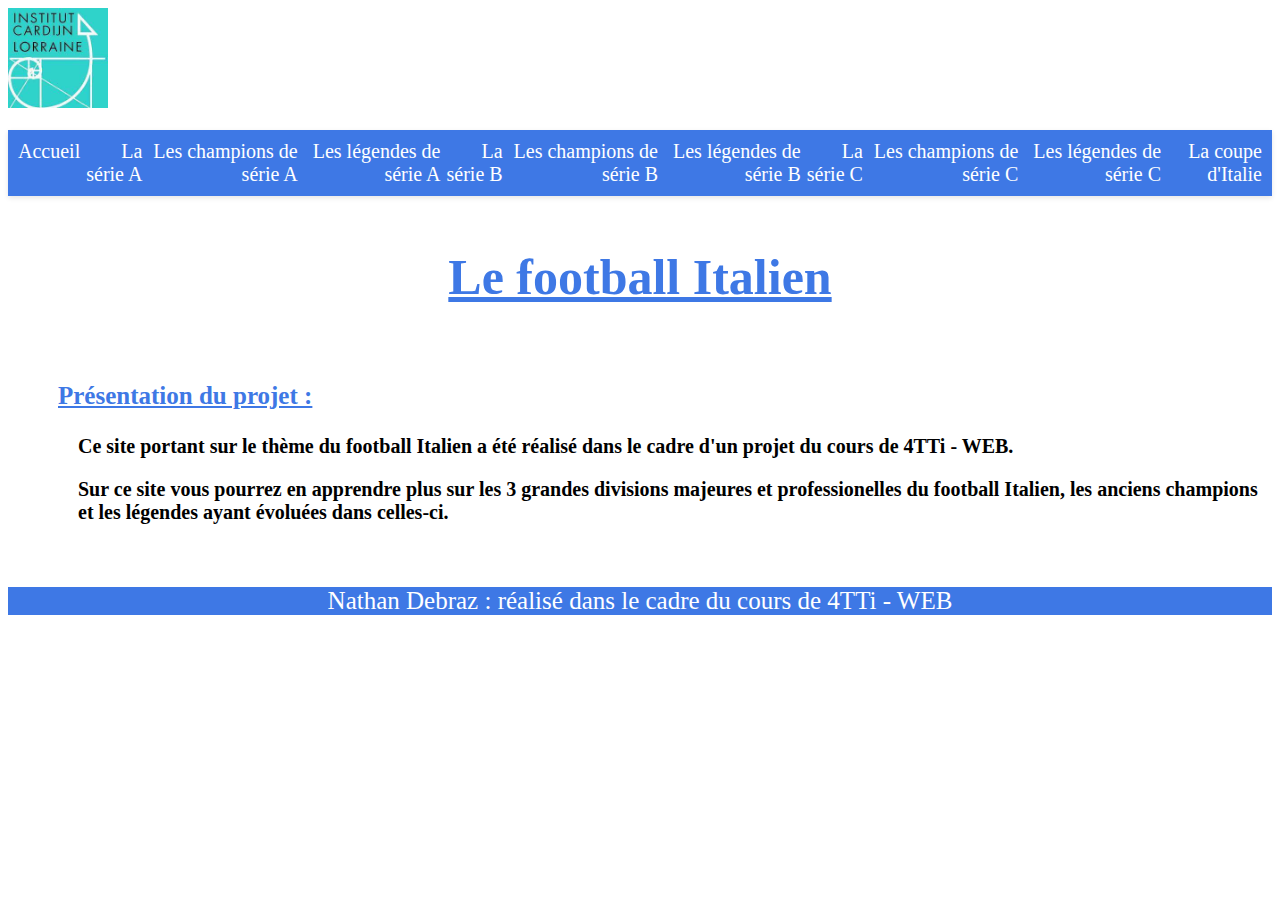
<file: NathanDebraz_Projet/index.html>
<!DOCTYPE html>
<html>
    <head>
        <link rel="stylesheet" href="./css/styleaccueil.css"> <!--Lier le fichier css -->
        <link rel="icon" href="./medias/logo.png"> <!-- changer la petite image dans l'onglet-->
        <title>Page d'accueil</title> <!-- Chnanger le titre de l'onglet-->
        <meta charset="utf-8">
    </head>
   <body>
    <a href="https://differt.be/"><img src="./medias/differt.jpg" style="width:100px;height:100px;"></a> <!-- Afficher le logo de l'école et faire en sorte que quand on clique sur l'image on soit redirigé vers le site de l'école-->
    <br/><!-- passez une ligne-->
    <br/><!-- passez une ligne-->
    <nav> <!-- Barre de navigation-->
        <div class="onglets">
            <a href="index.html">Accueil</a> <!-- Créer les liens vers le autres pages dans la nav barre-->
            <a href="page2.html">La série A</a><!-- Créer les liens vers le autres pages dans la nav barre-->
            <a href="page3.html">Les champions de série A</a><!-- Créer les liens vers le autres pages dans la nav barre-->
            <a href="page4.html">Les légendes de série A</a><!-- Créer les liens vers le autres pages dans la nav barre-->
            <a href="page5.html">La série B</a><!-- Créer les liens vers le autres pages dans la nav barre-->
            <a href="page6.html">Les champions de série B</a><!-- Créer les liens vers le autres pages dans la nav barre-->
            <a href="page7.html">Les légendes de série B</a><!-- Créer les liens vers le autres pages dans la nav barre-->
            <a href="page8.html">La série C</a><!-- Créer les liens vers le autres pages dans la nav barre-->
            <a href="page9.html">Les champions de série C</a><!-- Créer les liens vers le autres pages dans la nav barre-->
            <a href="page10.html">Les légendes de série C</a><!-- Créer les liens vers le autres pages dans la nav barre-->
            <a href="page11.html">La coupe d'Italie</a><!-- Créer les liens vers le autres pages dans la nav barre-->
        </div>
    </nav> <!-- Fin de la barre de navigation-->
	<br/> <!--Passer une ligne-->
	<h1 id="titre">Le football Italien</h1> <!-- écrire un titre-->
	<br/> <!--Passer une ligne-->
	<p id="pj">Présentation du projet :</p> <!-- Texte-->
	<p class="pjt"> Ce site portant sur le thème du football Italien a été réalisé dans le cadre d'un projet du cours de 4TTi - WEB.</p> <!-- Texte-->
	<p class="pjt">Sur ce site vous pourrez en apprendre plus sur les 3 grandes divisions majeures et professionelles du football Italien, les anciens champions et les légendes ayant évoluées dans celles-ci.</p> <!-- Texte-->
	<br/> <!--Passer une ligne-->
	<footer> <!-- Pied de la page-->
		<p>Nathan Debraz : réalisé dans le cadre du cours de 4TTi - WEB</p> <!-- Texte-->
	</footer> <!-- Fin du pied de la page-->
   </body>
</html>
</file>
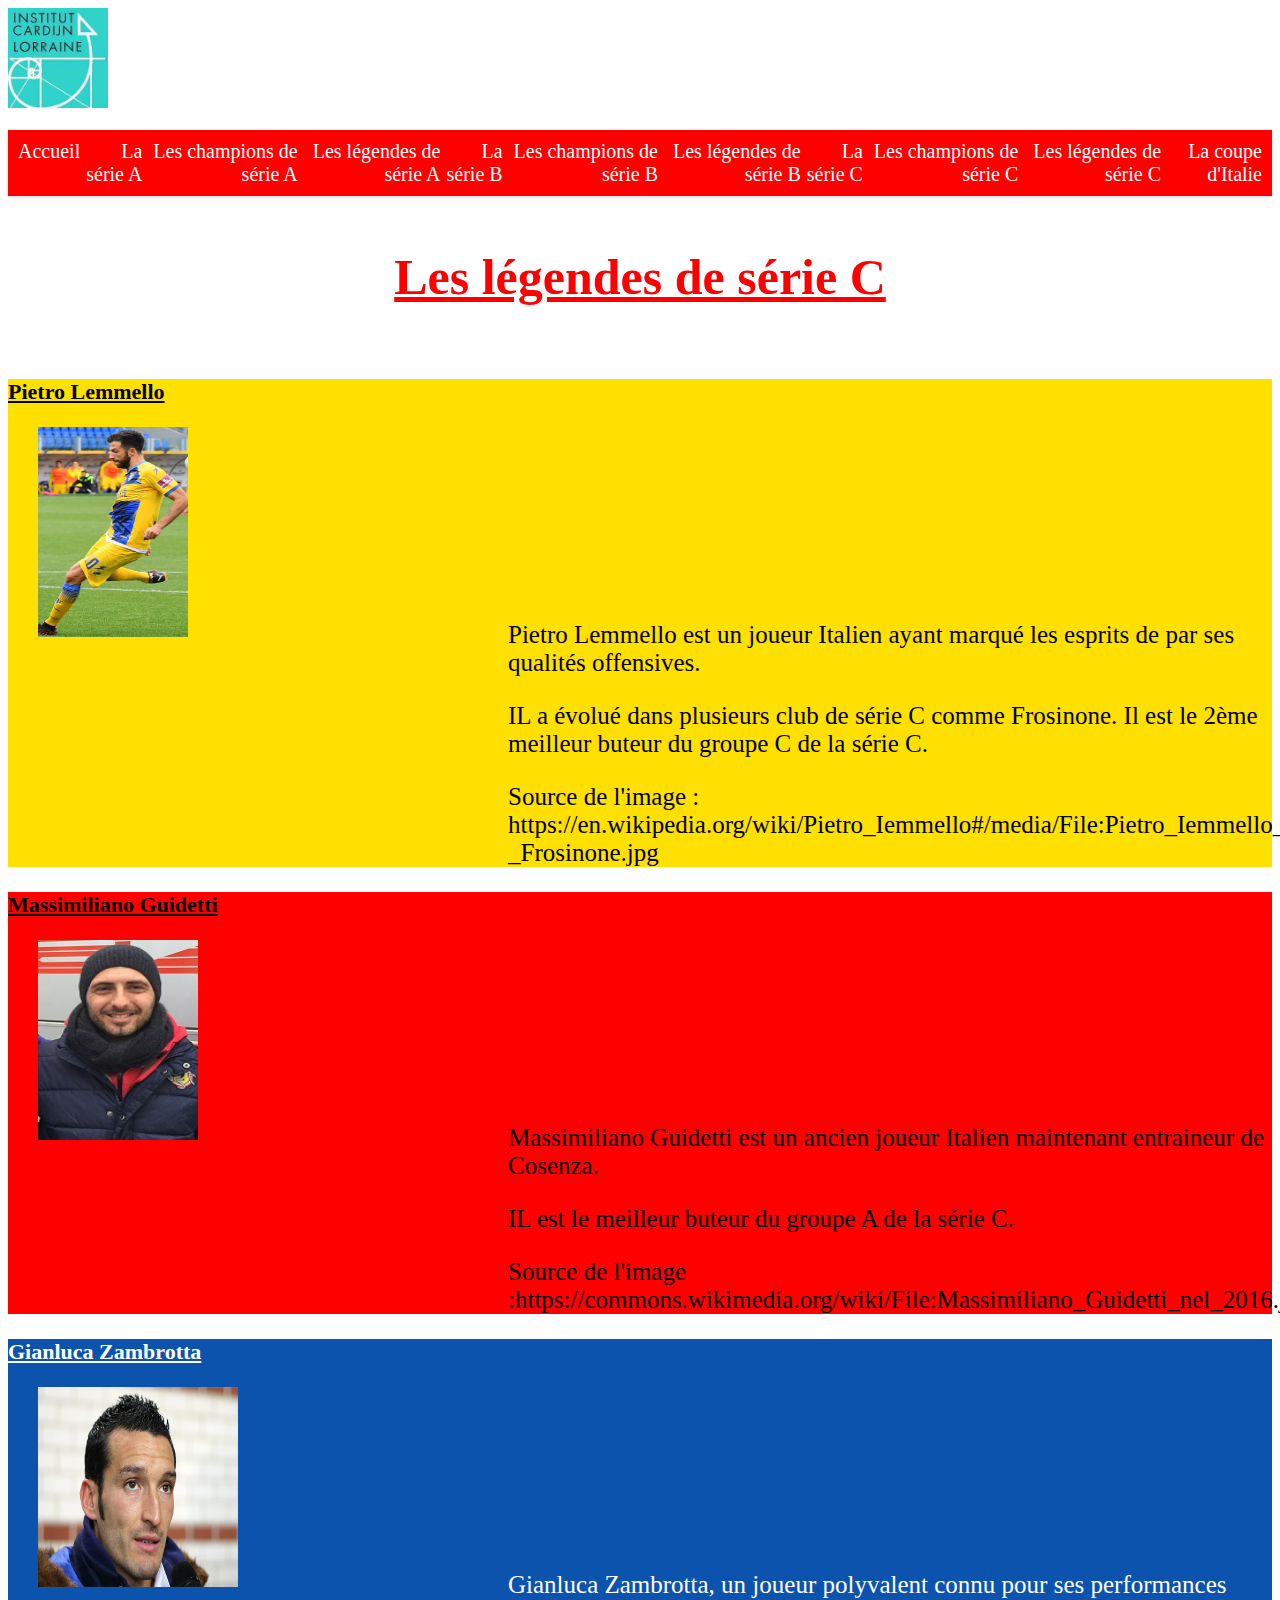
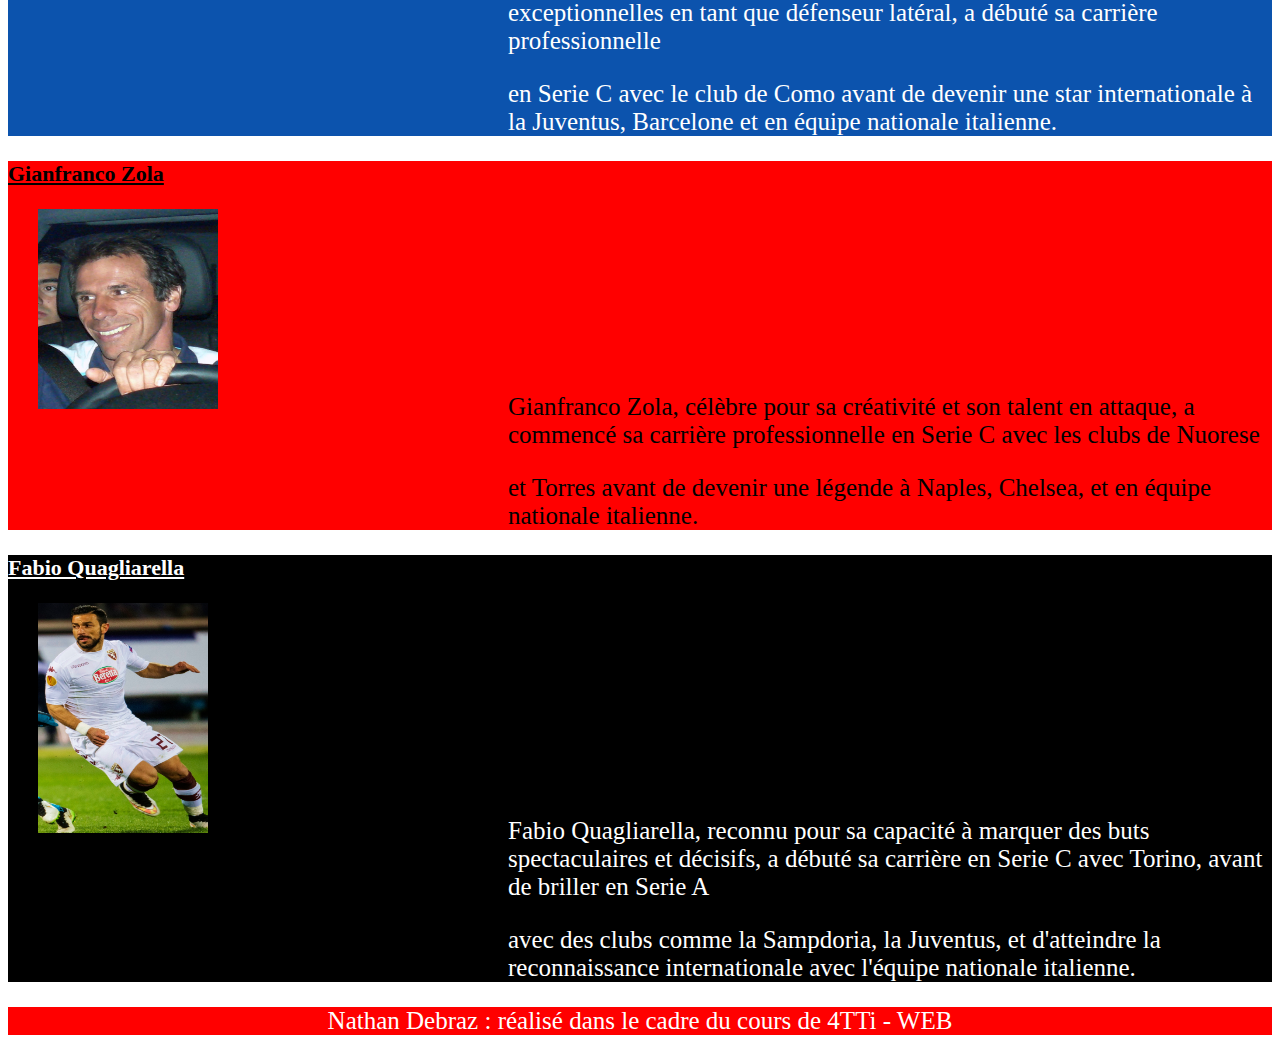
<file: NathanDebraz_Projet/page10.html>
<!DOCTYPE html>
<html>
    <head>
        <link rel="stylesheet" href="./css/stylepage10.css"> <!--Lier le fichier css -->
        <link rel="icon" href="./medias/logo.png"> <!-- changer la petite image dans l'onglet-->
        <title>Page d'accueil</title> <!-- Chnanger le titre de l'onglet-->
        <meta charset="utf-8">
    </head>
   <body>
    <a href="https://differt.be/"><img src="./medias/differt.jpg" style="width:100px;height:100px;"></a> <!-- Afficher le logo de l'école et faire en sorte que quand on clique sur l'image on soit redirigé vers le site de l'école-->
    <br/><!-- passez une ligne-->
    <br/><!-- passez une ligne-->
    <nav> <!-- Barre de navigation-->
        <div class="onglets">
            <a href="index.html">Accueil</a> <!-- Créer les liens vers le autres pages dans la nav barre-->
            <a href="page2.html">La série A</a><!-- Créer les liens vers le autres pages dans la nav barre-->
            <a href="page3.html">Les champions de série A</a><!-- Créer les liens vers le autres pages dans la nav barre-->
            <a href="page4.html">Les légendes de série A</a><!-- Créer les liens vers le autres pages dans la nav barre-->
            <a href="page5.html">La série B</a><!-- Créer les liens vers le autres pages dans la nav barre-->
            <a href="page6.html">Les champions de série B</a><!-- Créer les liens vers le autres pages dans la nav barre-->
            <a href="page7.html">Les légendes de série B</a><!-- Créer les liens vers le autres pages dans la nav barre-->
            <a href="page8.html">La série C</a><!-- Créer les liens vers le autres pages dans la nav barre-->
            <a href="page9.html">Les champions de série C</a><!-- Créer les liens vers le autres pages dans la nav barre-->
            <a href="page10.html">Les légendes de série C</a><!-- Créer les liens vers le autres pages dans la nav barre-->
            <a href="page11.html">La coupe d'Italie</a><!-- Créer les liens vers le autres pages dans la nav barre-->
        </div>
    </nav> <!-- Fin de la barre de navigation-->
	<br/> <!--Passer une ligne-->
	<h1 id="titre">Les légendes de série C</h1> <!-- écrire un titre-->
	<br/> <!--Passer une ligne-->
	<div id="Lemmello">
		<p id="ptl">Pietro Lemmello</p> <!-- Ecrire du texte-->
		<a href="./medias/lemmello.jpg" target="_blank"> <!-- Faire en sorte que la photo s'ouvre en grand dans un autre onglet-->
		<img src="./medias/lemmello.jpg" style="width:150px;height:210px;" alt="Photo de Vialli" id="phtl" title="Lemmello avec Frosinone"></a> <!-- Mettre une photo, modifier la taille et lui donner un nom + l'info-bulle-->
		<p class="ptl2"> Pietro Lemmello est un joueur Italien ayant marqué les esprits de par ses qualités offensives.</p> <!-- Ecrire du texte-->
		<p class="ptl3">IL a évolué dans plusieurs club de série C comme Frosinone. Il est le 2ème meilleur buteur du groupe C de la série C.</p> <!-- Ecrire du texte-->
		<p class="ptl3">Source de l'image : https://en.wikipedia.org/wiki/Pietro_Iemmello#/media/File:Pietro_Iemmello_-_Frosinone.jpg</p>
	</div>
	<div id="guidetti">
		<p id="pgu">Massimiliano Guidetti</p> <!-- Ecrire du texte-->
		<a href="./medias/guidetti.jpg" target="_blank"> <!-- Faire en sorte que la photo s'ouvre en grand dans un autre onglet-->
		<img src="./medias/guidetti.jpg" style="width:160px;height:200px;" alt="Photo de Guidetti" id="phgu" title="Guidetti avec Cremonese"></a> <!-- Mettre une photo, modifier la taille et lui donner un nom + l'info-bulle-->
		<p class="pgu2"> Massimiliano Guidetti est un ancien joueur Italien maintenant entraineur de Cosenza.</p> <!-- Ecrire du texte-->
		<p class="pgu3">IL est le meilleur buteur du groupe A de la série C.</p> <!-- Ecrire du texte-->
		<p class="pgu3"> Source de l'image :https://commons.wikimedia.org/wiki/File:Massimiliano_Guidetti_nel_2016.jpg</p>
	</div>
	<div id="zambrotta">
		<p id="pza">Gianluca Zambrotta</p> <!-- Ecrire du texte-->
		<a href="./medias/zambrotta.jpg" target="_blank"> <!-- Faire en sorte que la photo s'ouvre en grand dans un autre onglet-->
		<img src="./medias/zambrotta.jpg" style="width:200px;height:200px;" alt="Photo de Zambrotta" id="phza" title="Gianluca Zambrotta"></a> <!-- Mettre une photo, modifier la taille et lui donner un nom + l'info-bulle-->
		<p class="pza2">Gianluca Zambrotta, un joueur polyvalent connu pour ses performances exceptionnelles en tant que défenseur latéral, a débuté sa carrière professionnelle</p> <!-- Ecrire du texte-->
		<p class="pza3">en Serie C avec le club de Como avant de devenir une star internationale à la Juventus, Barcelone et en équipe nationale italienne.</p> <!-- Ecrire du texte-->
	</div>
	<div id="zola">
		<p id="pzo">Gianfranco Zola </p> <!-- Ecrire du texte-->
		<a href="./medias/zola.jpg" target="_blank"> <!-- Faire en sorte que la photo s'ouvre en grand dans un autre onglet-->
		<img src="./medias/zola.jpg" style="width:180px;height:200px;" alt="Photo de Zola" id="phzo" title="Gianfranco Zola "></a> <!-- Mettre une photo, modifier la taille et lui donner un nom + l'info-bulle-->
		<p class="pzo2">Gianfranco Zola, célèbre pour sa créativité et son talent en attaque, a commencé sa carrière professionnelle en Serie C avec les clubs de Nuorese</p> <!-- Ecrire du texte-->
		<p class="pzo3">et Torres avant de devenir une légende à Naples, Chelsea, et en équipe nationale italienne.</p> <!-- Ecrire du texte-->
	</div>
	<div id="quagliarella">
		<p id="pqu">Fabio Quagliarella</p> <!-- Ecrire du texte-->
		<a href="./medias/quagliarella.jpg" target="_blank"> <!-- Faire en sorte que la photo s'ouvre en grand dans un autre onglet-->
		<img src="./medias/quagliarella.jpg" style="width:170px;height:230px;" alt="Photo de Quagliarella" id="phqu" title="Quagliarella avec le club de Torino"></a> <!-- Mettre une photo, modifier la taille et lui donner un nom + l'info-bulle-->
		<p class="pqu2">Fabio Quagliarella, reconnu pour sa capacité à marquer des buts spectaculaires et décisifs, a débuté sa carrière en Serie C avec Torino, avant de briller en Serie A</p> <!-- Ecrire du texte-->
		<p class="pqu3">avec des clubs comme la Sampdoria, la Juventus, et d'atteindre la reconnaissance internationale avec l'équipe nationale italienne.</p> <!-- Ecrire du texte-->
	</div>
	<footer> <!-- Pied de la page-->
		<p>Nathan Debraz : réalisé dans le cadre du cours de 4TTi - WEB</p> <!-- Texte-->
	</footer> <!-- Fin du pied de la page-->
</html>
</file>
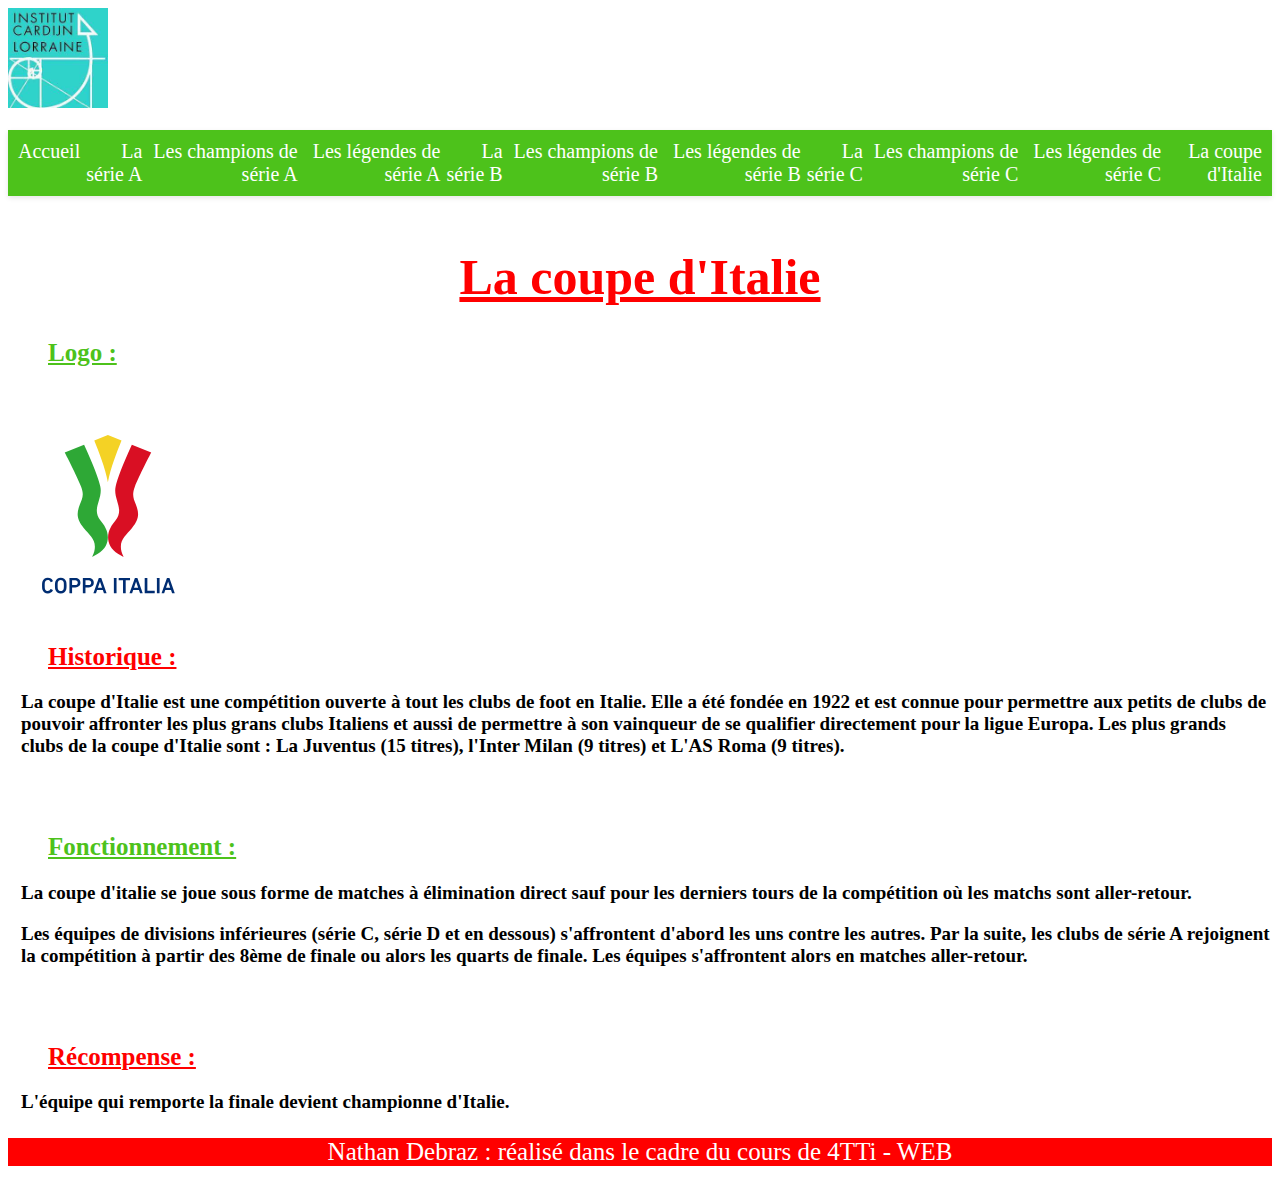
<file: NathanDebraz_Projet/page11.html>
<!DOCTYPE html>
<html>
    <head>
        <link rel="stylesheet" href="./css/stylepage11.css"> <!--Lier le fichier css -->
        <link rel="icon" href="./medias/logo.png"> <!-- changer la petite image dans l'onglet-->
        <title>Page d'accueil</title> <!-- Chnanger le titre de l'onglet-->
        <meta charset="utf-8">
    </head>
   <body>
    <a href="https://differt.be/"><img src="./medias/differt.jpg" style="width:100px;height:100px;"></a> <!-- Afficher le logo de l'école et faire en sorte que quand on clique sur l'image on soit redirigé vers le site de l'école-->
    <br/><!-- passez une ligne-->
    <br/><!-- passez une ligne-->
    <nav> <!-- Barre de navigation-->
        <div class="onglets">
            <a href="index.html">Accueil</a> <!-- Créer les liens vers le autres pages dans la nav barre-->
            <a href="page2.html">La série A</a><!-- Créer les liens vers le autres pages dans la nav barre-->
            <a href="page3.html">Les champions de série A</a><!-- Créer les liens vers le autres pages dans la nav barre-->
            <a href="page4.html">Les légendes de série A</a><!-- Créer les liens vers le autres pages dans la nav barre-->
            <a href="page5.html">La série B</a><!-- Créer les liens vers le autres pages dans la nav barre-->
            <a href="page6.html">Les champions de série B</a><!-- Créer les liens vers le autres pages dans la nav barre-->
            <a href="page7.html">Les légendes de série B</a><!-- Créer les liens vers le autres pages dans la nav barre-->
            <a href="page8.html">La série C</a><!-- Créer les liens vers le autres pages dans la nav barre-->
            <a href="page9.html">Les champions de série C</a><!-- Créer les liens vers le autres pages dans la nav barre-->
            <a href="page10.html">Les légendes de série C</a><!-- Créer les liens vers le autres pages dans la nav barre-->
            <a href="page11.html">La coupe d'Italie</a><!-- Créer les liens vers le autres pages dans la nav barre-->
        </div>
    </nav> <!-- Fin de la barre de navigation-->
	<br/> <!--Passer une ligne-->
	<h1 id="titre">La coupe d'Italie</h1> <!-- écrire un titre-->
	<div>
		<ul><h2 id="logo">Logo :</h2></ul> <!--Mettre un titre-->
		<a href="./medias/coppa.svg" target="_blank"> <!-- Faire en sorte que la photo s'ouvre en grand dans un autre onglet-->
			<img src="./medias/coppa.svg" style="width:200px;height:230px;" alt="Logo de la Coppa Italia" id="phcop" title="Logo de la Coppa Italia"></a> <!-- Mettre une photo, modifier la taille et lui donner un nom + l'info-bulle--> 
		<ul><h2 id="hist">Historique :</h2></ul> <!--Mettre un titre-->
		<p class="texte">La coupe d'Italie est une compétition ouverte à tout les clubs de foot en Italie. Elle a été fondée en 1922 et est connue pour permettre aux petits de clubs de pouvoir affronter les plus grans clubs Italiens et aussi de permettre à son vainqueur de se qualifier directement pour la ligue Europa. Les plus grands clubs de la coupe d'Italie sont : La Juventus (15 titres), l'Inter Milan (9 titres) et L'AS Roma (9 titres).</p> <!--Mettre du texte--> 
		<br/>
		<br/>
		<ul><h2 id="fonct">Fonctionnement :</h2></ul> <!--Mettre un titre-->
		<p class="texte">La coupe d'italie se joue sous forme de matches à élimination direct sauf pour les derniers tours de la compétition où les matchs sont aller-retour.</p> <!--Mettre du texte--> 
		<p class="texte"> Les équipes de divisions inférieures (série C, série D et en dessous) s'affrontent d'abord les uns contre les autres. Par la suite, les clubs de série A rejoignent la compétition à partir des 8ème de finale ou alors les quarts de finale. Les équipes s'affrontent alors en matches aller-retour.</p> <!--Mettre du texte--> 
		<br/>
		<br/>
		<ul><h2 id="reco">Récompense :</h2></ul> <!--Mettre un titre-->
		<p class="texte">L'équipe qui remporte la finale devient championne d'Italie.</p> <!--Mettre du texte-->
	</div>
	<footer> <!-- Pied de la page-->
		<p>Nathan Debraz : réalisé dans le cadre du cours de 4TTi - WEB</p> <!-- Texte-->
	</footer> <!-- Fin du pied de la page-->
</html>
</file>
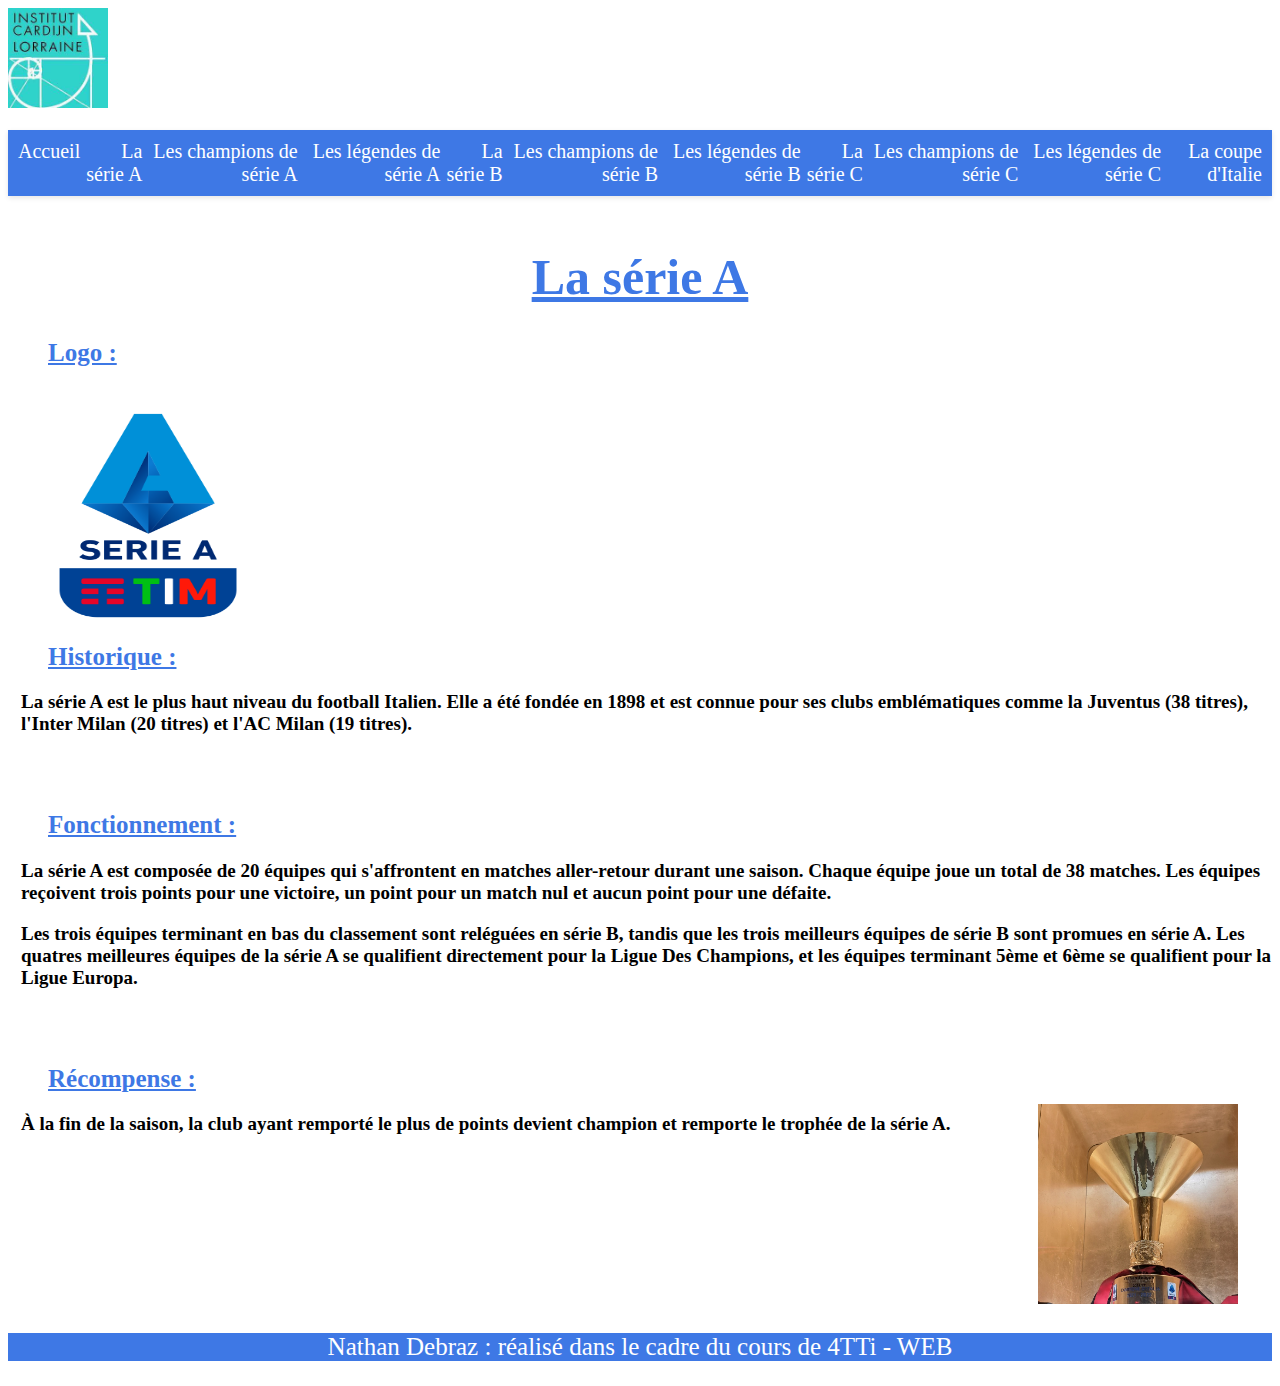
<file: NathanDebraz_Projet/page2.html>
<!DOCTYPE html>
<html>
    <head>
        <link rel="stylesheet" href="./css/stylepage2.css"> <!--Lier le fichier css -->
        <link rel="icon" href="./medias/logo.png"> <!-- changer la petite image dans l'onglet-->
        <title>Page d'accueil</title> <!-- Chnanger le titre de l'onglet-->
        <meta charset="utf-8">
    </head>
   <body>
    <a href="https://differt.be/"><img src="./medias/differt.jpg" style="width:100px;height:100px;"></a> <!-- Afficher le logo de l'école et faire en sorte que quand on clique sur l'image on soit redirigé vers le site de l'école-->
    <br/><!-- passez une ligne-->
    <br/><!-- passez une ligne-->
    <nav> <!--Barre de navigation-->
        <div class="onglets">
            <a href="index.html">Accueil</a> <!-- Créer les liens vers le autres pages dans la nav barre-->
            <a href="page2.html">La série A</a><!-- Créer les liens vers le autres pages dans la nav barre-->
            <a href="page3.html">Les champions de série A</a><!-- Créer les liens vers le autres pages dans la nav barre-->
            <a href="page4.html">Les légendes de série A</a><!-- Créer les liens vers le autres pages dans la nav barre-->
            <a href="page5.html">La série B</a><!-- Créer les liens vers le autres pages dans la nav barre-->
            <a href="page6.html">Les champions de série B</a><!-- Créer les liens vers le autres pages dans la nav barre-->
            <a href="page7.html">Les légendes de série B</a><!-- Créer les liens vers le autres pages dans la nav barre-->
            <a href="page8.html">La série C</a><!-- Créer les liens vers le autres pages dans la nav barre-->
            <a href="page9.html">Les champions de série C</a><!-- Créer les liens vers le autres pages dans la nav barre-->
            <a href="page10.html">Les légendes de série C</a><!-- Créer les liens vers le autres pages dans la nav barre-->
            <a href="page11.html">La coupe d'Italie</a><!-- Créer les liens vers le autres pages dans la nav barre-->
        </div>
    </nav><!--Fin de la barre de navigation-->
	<br/> <!--Passer une ligne-->
	<h1 id="titre">La série A</h1> <!--Mettre un titre-->
	<div>
		<ul><h2 id="logo">Logo :</h2></ul> <!--Mettre un titre-->
		<a href="./medias/logo.png" target="_blank"> <!-- Faire en sorte que la photo s'ouvre en grand dans un autre onglet-->
			<img src="./medias/logo.png" style="width:180px;height:230px;" alt="Logo de la série A" id="phlo" title="Logo de la série A"></a> <!-- Mettre une photo, modifier la taille et lui donner un nom + l'info-bulle-->
		<ul><h2 id="hist">Historique :</h2></ul>
		<p class="texte">La série A est le plus haut niveau du football Italien. Elle a été fondée en 1898 et est connue pour ses clubs emblématiques comme la Juventus (38 titres), l'Inter Milan (20 titres) et l'AC Milan (19 titres).</p> <!--Mettre du texte-->
		<br/>
		<br/>
		<ul><h2 id="fonct">Fonctionnement :</h2></ul> <!--Mettre un titre-->
		<p class="texte">La série A est composée de 20 équipes qui s'affrontent en matches aller-retour durant une saison. Chaque équipe joue un total de 38 matches. Les équipes reçoivent trois points pour une victoire, un point pour un match nul et aucun point pour une défaite.</p> <!--Mettre du texte-->
		<p class="texte">Les trois équipes terminant en bas du classement sont reléguées en série B, tandis que les trois meilleurs équipes de série B sont promues en série A. Les quatres meilleures équipes de la série A se qualifient directement pour la Ligue Des Champions, et les équipes terminant 5ème et 6ème se qualifient pour la Ligue Europa.</p> <!--Mettre du texte-->
		<br/>
		<br/>
		<ul><h2 id="reco">Récompense :</h2></ul> <!--Mettre un titre-->
		<p class="texte">À la fin de la saison, la club ayant remporté le plus de points devient champion et remporte le trophée de la série A.</p> <!--Mettre du texte-->
		<a href="./medias/seriea.jpg" target="_blank"> <!-- Faire en sorte que la photo s'ouvre en grand dans un autre onglet-->
			<img src="./medias/seriea.jpg" style="width:200px;height:200px;" alt="Photo du trophée de la série A" id="phsa"  title="Trophée de la série A"></a> <!-- Mettre une photo, modifier la taille et lui donner un nom + l'info-bulle-->
	</div>
	<footer> <!-- Pied de la page-->
		<p>Nathan Debraz : réalisé dans le cadre du cours de 4TTi - WEB</p> <!-- Texte-->
	</footer> <!-- Fin du pied de la page-->
</html>
</file>
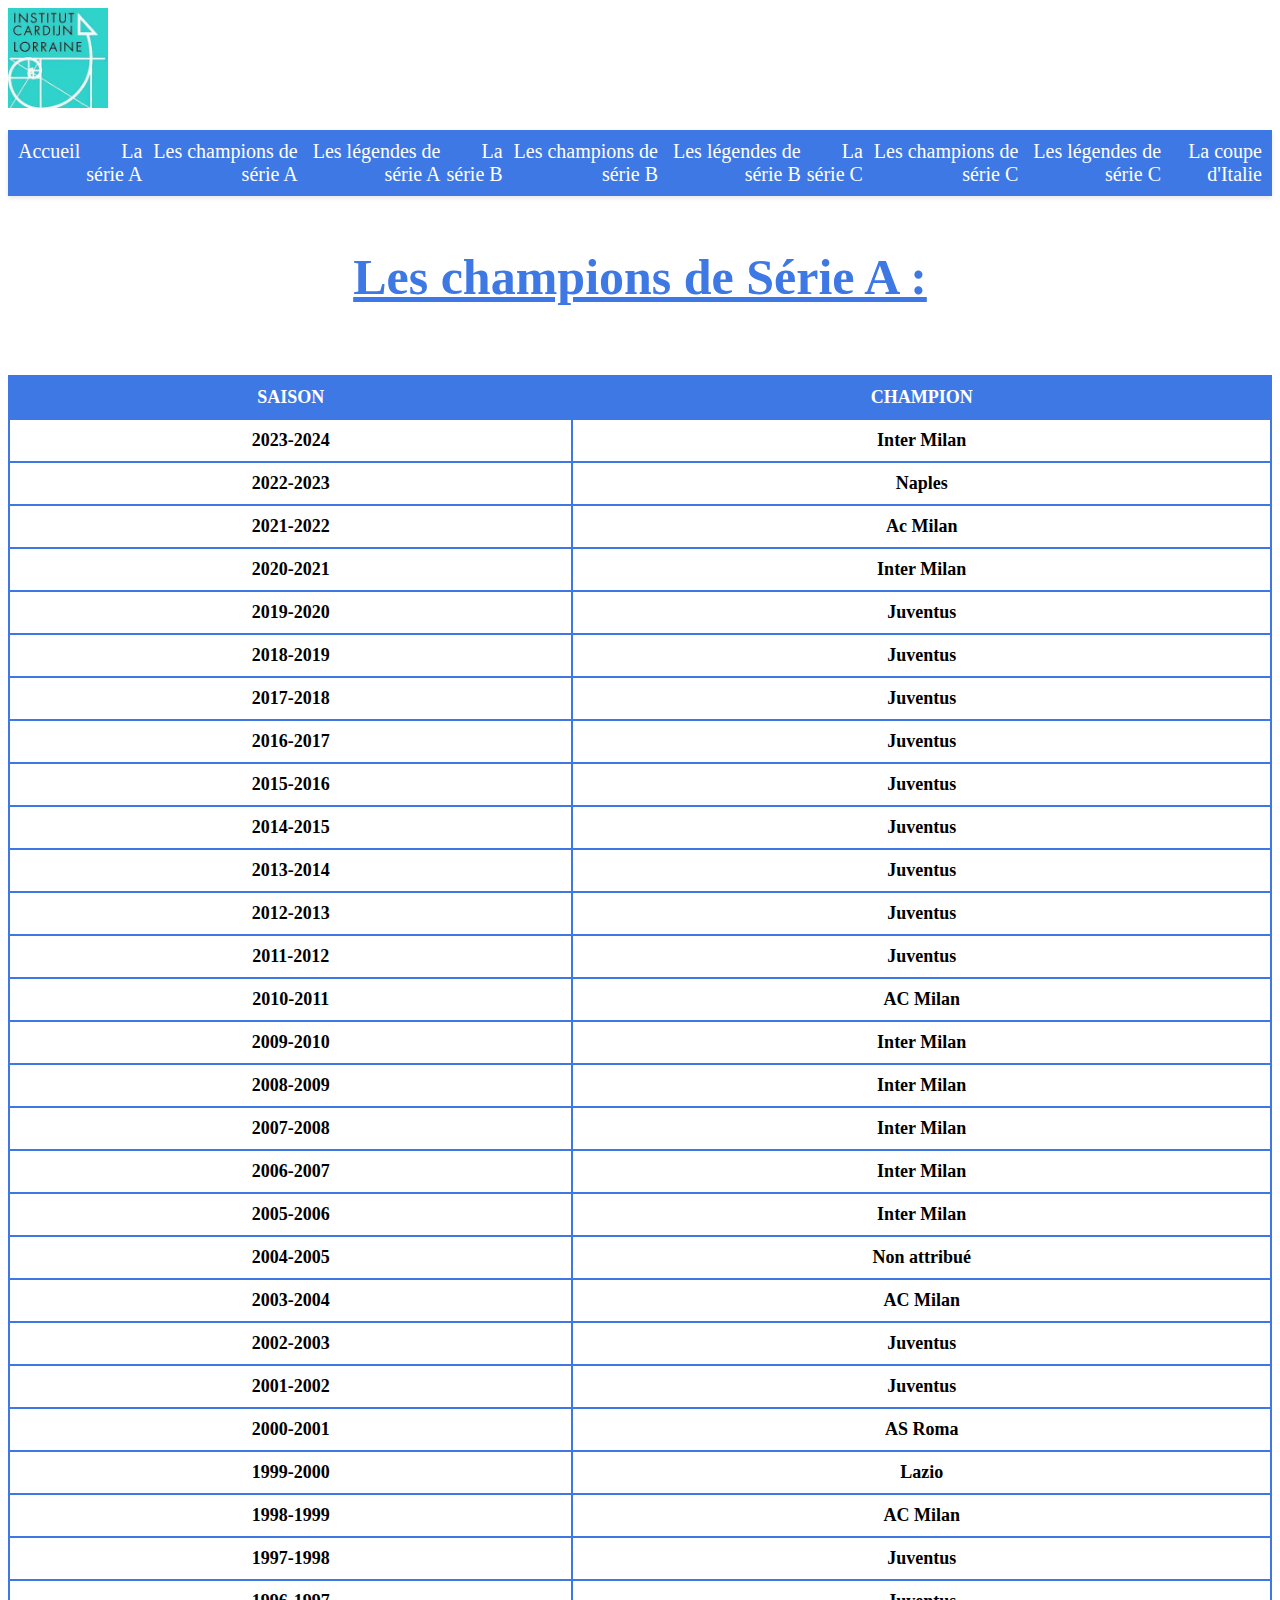
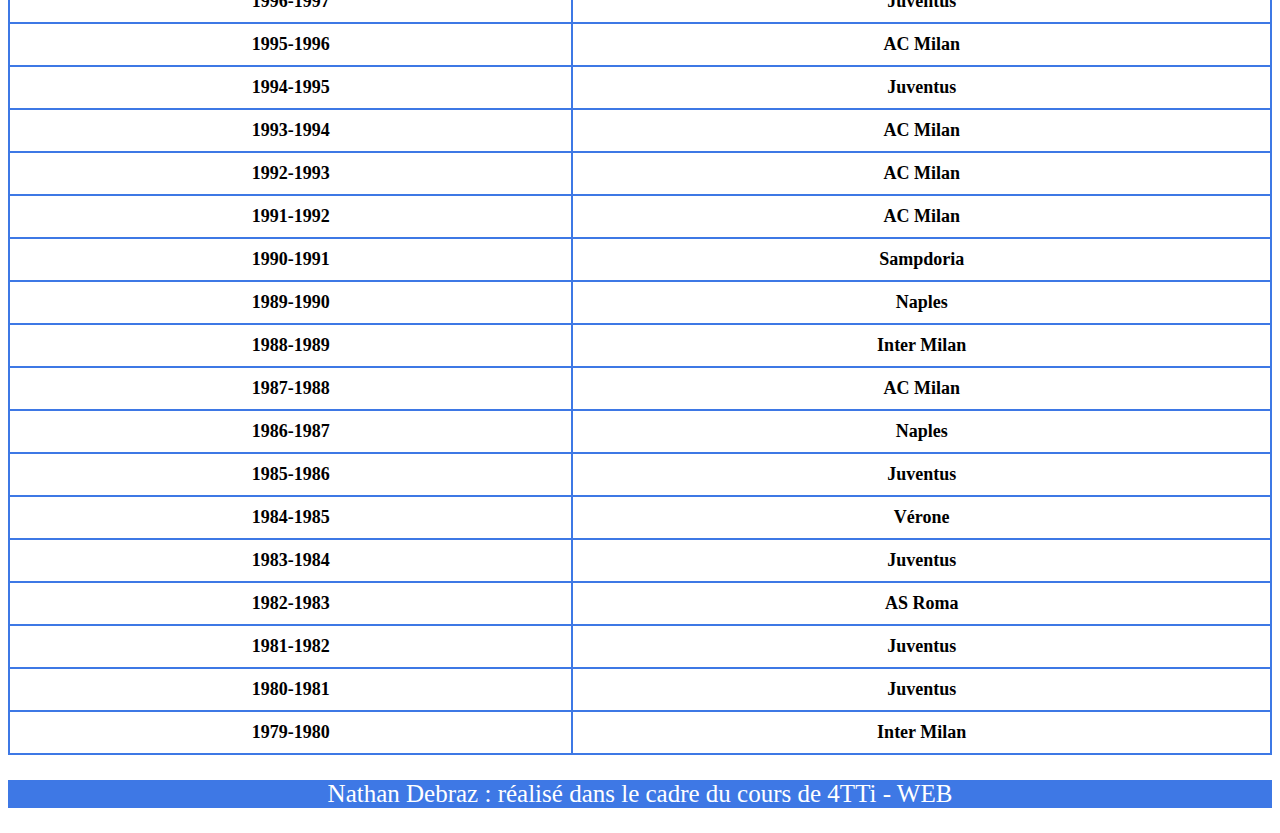
<file: NathanDebraz_Projet/page3.html>
<!DOCTYPE html>
<html>
    <head>
        <link rel="stylesheet" href="./css/stylepage3.css"> <!--Lier le fichier css -->
        <link rel="icon" href="./medias/logo.png"> <!-- changer la petite image dans l'onglet-->
        <title>Page d'accueil</title> <!-- Chnanger le titre de l'onglet-->
        <meta charset="utf-8">
    </head>
   <body>
    <a href="https://differt.be/"><img src="./medias/differt.jpg" style="width:100px;height:100px;"></a> <!-- Afficher le logo de l'école et faire en sorte que quand on clique sur l'image on soit redirigé vers le site de l'école-->
    <br/><!-- passez une ligne-->
    <br/><!-- passez une ligne-->
    <nav> <!--Barre de navigation-->
        <div class="onglets">
            <a href="index.html">Accueil</a> <!-- Créer les liens vers le autres pages dans la nav barre-->
            <a href="page2.html">La série A</a><!-- Créer les liens vers le autres pages dans la nav barre-->
            <a href="page3.html">Les champions de série A</a><!-- Créer les liens vers le autres pages dans la nav barre-->
            <a href="page4.html">Les légendes de série A</a><!-- Créer les liens vers le autres pages dans la nav barre-->
            <a href="page5.html">La série B</a><!-- Créer les liens vers le autres pages dans la nav barre-->
            <a href="page6.html">Les champions de série B</a><!-- Créer les liens vers le autres pages dans la nav barre-->
            <a href="page7.html">Les légendes de série B</a><!-- Créer les liens vers le autres pages dans la nav barre-->
            <a href="page8.html">La série C</a><!-- Créer les liens vers le autres pages dans la nav barre-->
            <a href="page9.html">Les champions de série C</a><!-- Créer les liens vers le autres pages dans la nav barre-->
            <a href="page10.html">Les légendes de série C</a><!-- Créer les liens vers le autres pages dans la nav barre-->
            <a href="page11.html">La coupe d'Italie</a><!-- Créer les liens vers le autres pages dans la nav barre-->
        </div>
    </nav><!--Fin de la barre de navigation-->
	<br/> <!--Passer une ligne-->
	<h1 id="titre"> Les champions de Série A :</h1>
	<br/> <!--Passe une ligne-->
	<br/> <!--Passe une ligne-->
	<table> <!--Création d'un tableau-->
		<tr> <!--Création d'une collone-->
			<th>Saison</th> <!-- Titre du tableau-->
			<th>Champion</th>
		</tr>
		<tr>
			<td>2023-2024</td> <!-- Case du tableau-->
			<td>Inter Milan</td>
		</tr>
		<tr>
			<td>2022-2023</td>
			<td>Naples</td>
		</tr>
		<tr>
			<td>2021-2022</td>
			<td>Ac Milan</td>
		</tr>
		<tr>
			<td>2020-2021</td>
			<td>Inter Milan</td>
		</tr>
		<tr>
			<td>2019-2020</td>
			<td>Juventus</td>
		</tr>
		<tr>
			<td>2018-2019</td>
			<td>Juventus</td>
		</tr>
		<tr>
			<td>2017-2018</td>
			<td>Juventus</td>
		</tr><tr>
			<td>2016-2017</td>
			<td>Juventus</td>
		</tr><tr>
			<td>2015-2016</td>
			<td>Juventus</td>
		</tr><tr>
			<td>2014-2015</td>
			<td>Juventus</td>
		</tr>
		<tr>
			<td>2013-2014</td>
			<td>Juventus</td>
		</tr>
		<tr>
			<td>2012-2013</td>
			<td>Juventus</td>
		</tr>
		<tr>
			<td>2011-2012</td>
			<td>Juventus</td>
		</tr>
		<tr>
			<td>2010-2011</td>
			<td>AC Milan</td>
		</tr>
		<tr>
			<td>2009-2010</td>
			<td>Inter Milan</td>
		</tr>
		<tr>
			<td>2008-2009</td>
			<td>Inter Milan</td>
		</tr>
		<tr>
			<td>2007-2008</td>
			<td>Inter Milan</td>
		</tr>
		<tr>
			<td>2006-2007</td>
			<td>Inter Milan</td>
		</tr>
		<tr>
			<td>2005-2006</td>
			<td>Inter Milan</td>
		</tr>
		<tr>
			<td>2004-2005</td>
			<td>Non attribué</td>
		</tr>
		<tr>
			<td>2003-2004</td>
			<td>AC Milan</td>
		</tr>
		<tr>
			<td>2002-2003</td>
			<td>Juventus</td>
		</tr>
		<tr>
			<td>2001-2002</td>
			<td>Juventus</td>
		</tr>
		<tr>
			<td>2000-2001</td>
			<td>AS Roma</td>
		</tr>
		<tr>
			<td>1999-2000</td>
			<td>Lazio</td>
		</tr>
		<tr>
			<td>1998-1999</td>
			<td>AC Milan</td>
		</tr>
		<tr>
			<td>1997-1998</td>
			<td>Juventus</td>
		</tr>
		<tr>
			<td>1996-1997</td>
			<td>Juventus</td>
		</tr>
		<tr>
			<td>1995-1996</td>
			<td>AC Milan</td>
		</tr>
		<tr>
			<td>1994-1995</td>
			<td>Juventus</td>
		</tr>
		<tr>
			<td>1993-1994</td>
			<td>AC Milan</td>
		</tr>
		<tr>
			<td>1992-1993</td>
			<td>AC Milan</td>
		</tr>
		<tr>
			<td>1991-1992</td>
			<td>AC Milan</td>
		</tr>
		<tr>
			<td>1990-1991</td>
			<td>Sampdoria</td>
		</tr>
		<tr>
			<td>1989-1990</td>
			<td>Naples</td>
		</tr>
		<tr>
			<td>1988-1989</td>
			<td>Inter Milan</td>
		</tr>
		<tr>
			<td>1987-1988</td>
			<td>AC Milan</td>
		</tr>
		<tr>
			<td>1986-1987</td>
			<td>Naples</td>
		</tr>
		<tr>
			<td>1985-1986</td>
			<td>Juventus</td>
		</tr>
		<tr>
			<td>1984-1985</td>
			<td>Vérone</td>
		</tr>
		<tr>
			<td>1983-1984</td>
			<td>Juventus</td>
		</tr>
		<tr>
			<td>1982-1983</td>
			<td>AS Roma</td>
		</tr>
		<tr>
			<td>1981-1982</td>
			<td>Juventus</td>
		</tr>
		<tr>
			<td>1980-1981</td>
			<td>Juventus</td>
		</tr>
		<tr>
			<td>1979-1980</td>
			<td>Inter Milan</td>
		</tr>
	</table> <!-- Fin du tableau-->
	<footer> <!-- Pied de la page-->
		<p>Nathan Debraz : réalisé dans le cadre du cours de 4TTi - WEB</p> <!-- Texte-->
	</footer> <!-- Fin du pied de la page-->
</html>
</file>
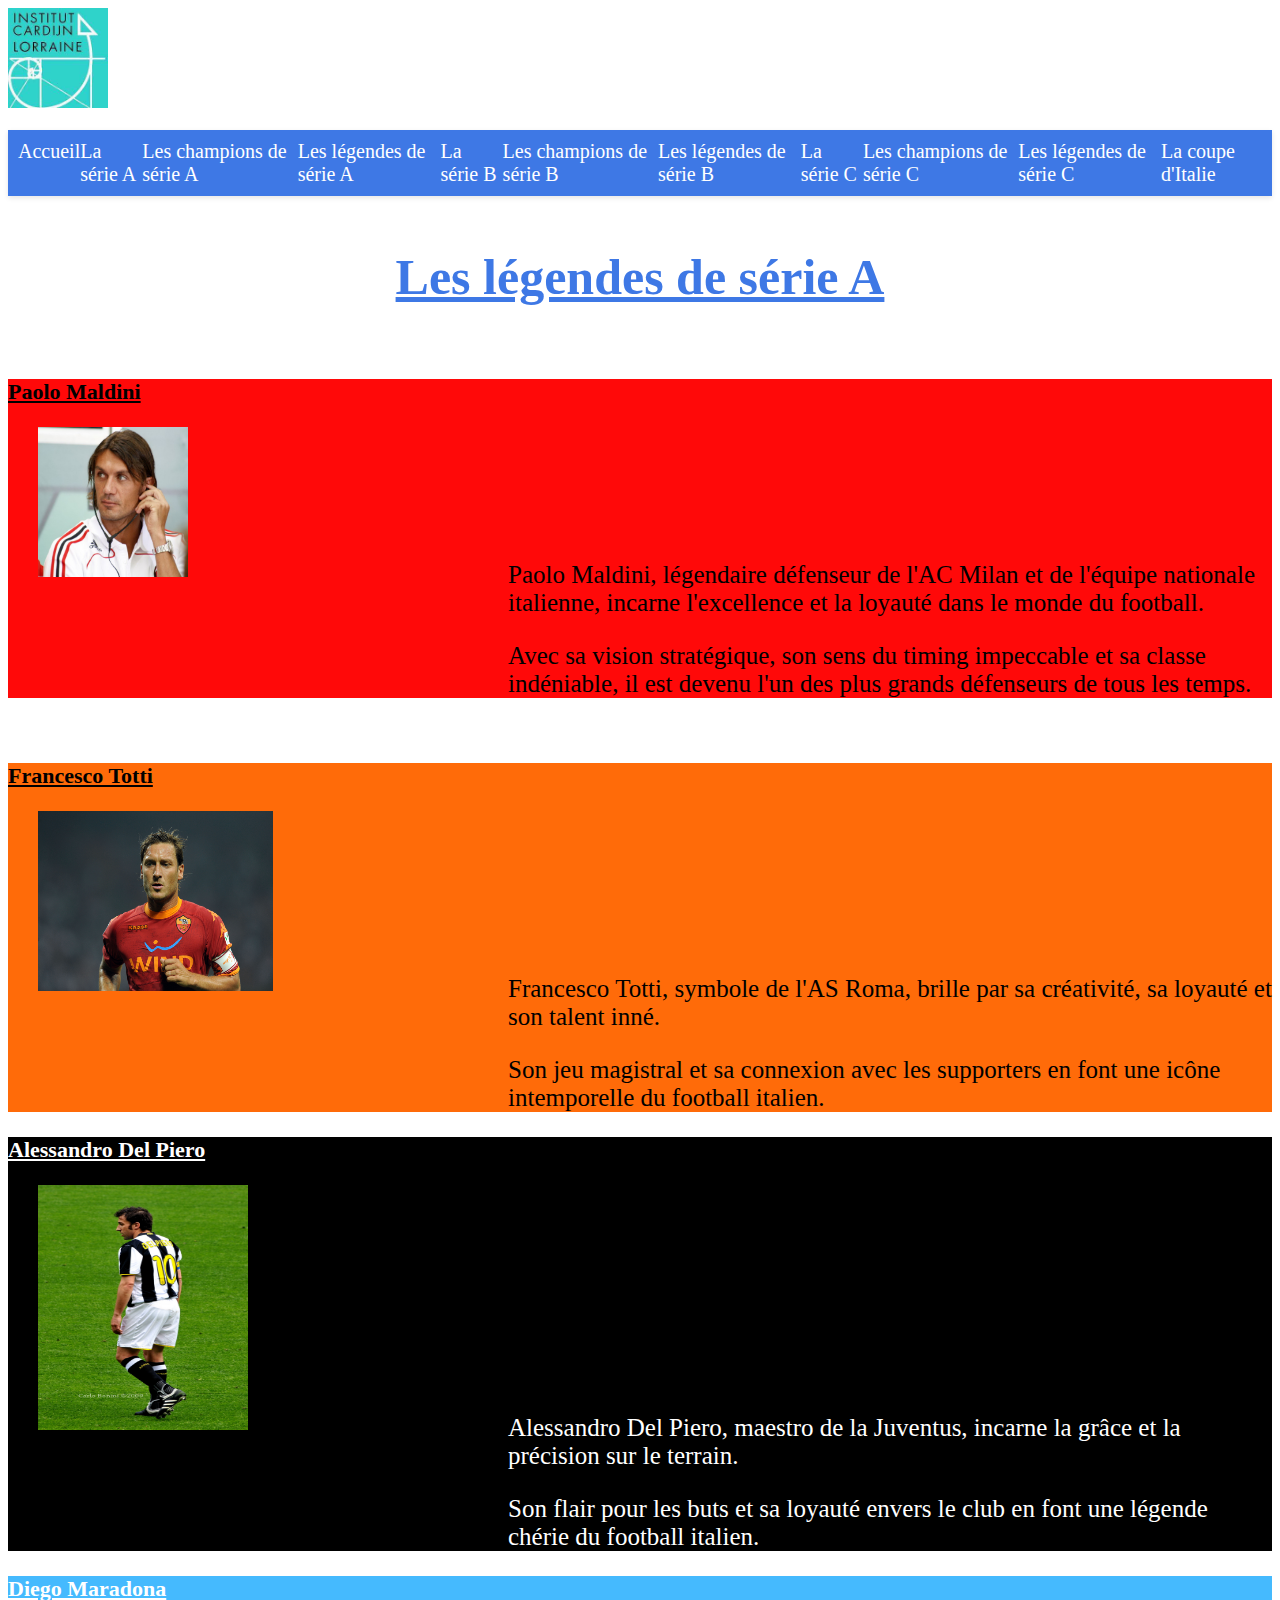
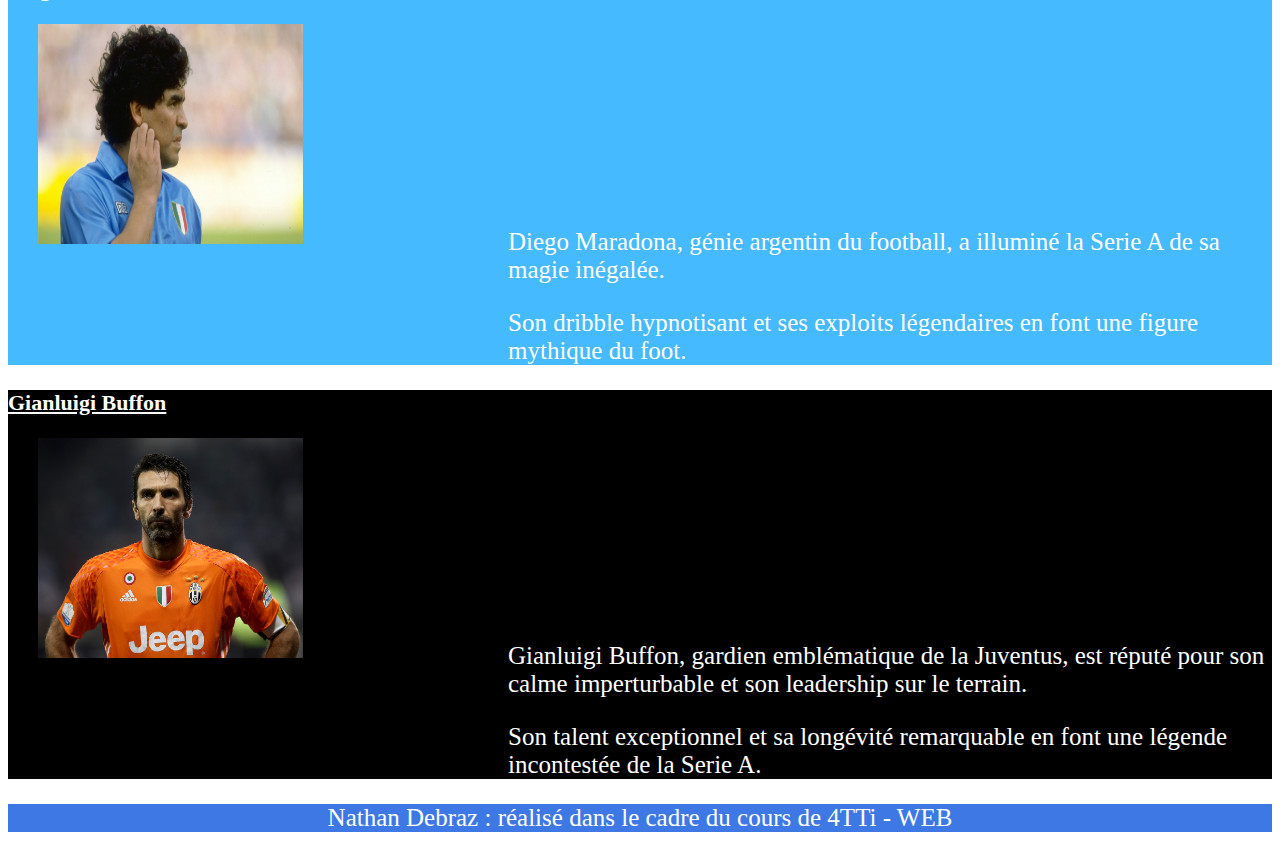
<file: NathanDebraz_Projet/page4.html>
<!DOCTYPE html>
<html>
    <head>
        <link rel="stylesheet" href="./css/stylepage4.css"> <!--Lier le fichier css -->
        <link rel="icon" href="./medias/logo.png"> <!-- changer la petite image dans l'onglet-->
        <title>Page d'accueil</title> <!-- Chnanger le titre de l'onglet-->
        <meta charset="utf-8">
    </head>
   <body>
    <a href="https://differt.be/"><img src="./medias/differt.jpg" style="width:100px;height:100px;"></a> <!-- Afficher le logo de l'école et faire en sorte que quand on clique sur l'image on soit redirigé vers le site de l'école-->
    <br/><!-- passez une ligne-->
    <br/><!-- passez une ligne-->
    <nav> <!-- Barre de navigation-->
        <div class="onglets">
            <a href="index.html">Accueil</a> <!-- Créer les liens vers le autres pages dans la nav barre-->
            <a href="page2.html">La série A</a><!-- Créer les liens vers le autres pages dans la nav barre-->
            <a href="page3.html">Les champions de série A</a><!-- Créer les liens vers le autres pages dans la nav barre-->
            <a href="page4.html">Les légendes de série A</a><!-- Créer les liens vers le autres pages dans la nav barre-->
            <a href="page5.html">La série B</a><!-- Créer les liens vers le autres pages dans la nav barre-->
            <a href="page6.html">Les champions de série B</a><!-- Créer les liens vers le autres pages dans la nav barre-->
            <a href="page7.html">Les légendes de série B</a><!-- Créer les liens vers le autres pages dans la nav barre-->
            <a href="page8.html">La série C</a><!-- Créer les liens vers le autres pages dans la nav barre-->
            <a href="page9.html">Les champions de série C</a><!-- Créer les liens vers le autres pages dans la nav barre-->
            <a href="page10.html">Les légendes de série C</a><!-- Créer les liens vers le autres pages dans la nav barre-->
            <a href="page11.html">La coupe d'Italie</a><!-- Créer les liens vers le autres pages dans la nav barre-->
        </div>
    </nav> <!-- Fin de la barre de navigation-->
	<br/>
	<h1 id="titre">Les légendes de série A</h1> <!-- Mettre un titre-->
	<br/>
	<div id="Maldini">
		<p id="pm">Paolo Maldini</p> <!-- Ecrire du texte-->
		<a href="./medias/maldini.jpg" target="_blank"> <!-- Faire en sorte que la photo s'ouvre en grand dans un autre onglet-->
		<img src="./medias/maldini.jpg" style="width:150px;height:150px;" alt="Photo de Maldini" id="phm" title="Maldini en 2008"></a> <!-- Mettre une photo, modifier la taille et lui donner un nom + l'info-bulle-->
		<p class="pm2"> Paolo Maldini, légendaire défenseur de l'AC Milan et de l'équipe nationale italienne, incarne l'excellence et la loyauté dans le monde du football.</p> <!-- Ecrire du texte-->
		<p class="pm3"> Avec sa vision stratégique, son sens du timing impeccable et sa classe indéniable, il est devenu l'un des plus grands défenseurs de tous les temps. </p> <!-- Ecrire du texte-->
	</div>
	<br/>
	<div id="Totti">
		<p id="pt">Francesco Totti </p> <!-- Ecrire du texte-->
		<a href="./medias/totti.jpg" target="_blank"> <!-- Faire en sorte que la photo s'ouvre en grand dans un autre onglet-->
		<img src="./medias/totti.jpg" style="width:235px;height:180px;" alt="Photo de Totti" id="pht" title="Totti avec l'AS Roma"></a>  <!-- Mettre une photo, modifier la taille et lui donner un nom + l'info-bulle-->
		<p class="pt2"> Francesco Totti, symbole de l'AS Roma, brille par sa créativité, sa loyauté et son talent inné.</p> <!-- Ecrire du texte-->
		<p class="pt3"> Son jeu magistral et sa connexion avec les supporters en font une icône intemporelle du football italien.</p> <!-- Ecrire du texte-->
	</div>
	<div id="delpiero">
		<p id="pa">Alessandro Del Piero</p> <!-- Ecrire du texte-->
		<a href="./medias/delpiero.jpg" target="_blank"> <!-- Faire en sorte que la photo s'ouvre en grand dans un autre onglet-->
		<img src="./medias/delpiero.jpg" style="width:210px;height:245px;" alt="Photo de Del Piero" id="pha" title="Del Piero avec la Juventus"></a>  <!-- Mettre une photo, modifier la taille et lui donner un nom + l'info-bulle-->
		<p class="pa2">Alessandro Del Piero, maestro de la Juventus, incarne la grâce et la précision sur le terrain.</p> <!-- Ecrire du texte-->
		<p class="pa3">Son flair pour les buts et sa loyauté envers le club en font une légende chérie du football italien.</p> <!-- Ecrire du texte-->
	</div>
	<div id="maradona">
		<p id="pma">Diego Maradona</p> <!-- Ecrire du texte-->
		<a href="./medias/delpiero.jpg" target="_blank"> <!-- Faire en sorte que la photo s'ouvre en grand dans un autre onglet-->
		<img src="./medias/maradona.jpg" style="width:265px;height:220px;" alt="Photo de Del Piero" id="phma" title="Maradonna avec Naples"></a>  <!-- Mettre une photo , modifier la taille et lui donner un nom + l'info-bulle-->
		<p class="pma2">Diego Maradona, génie argentin du football, a illuminé la Serie A de sa magie inégalée.</p> <!-- Ecrire du texte-->
		<p class="pma3">Son dribble hypnotisant et ses exploits légendaires en font une figure mythique du foot.</p> <!-- Ecrire du texte-->
	</div>
	<div id="buffon">
		<p id="pb">Gianluigi Buffon</p> <!-- Ecrire du texte-->
		<a href="./medias/buffon.jpg" target="_blank"> <!-- Faire en sorte que la photo s'ouvre en grand dans un autre onglet-->
		<img src="./medias/buffon.jpg" style="width:265px;height:220px;" alt="Photo de Buffon" id="phb" title="Buffon avec la Juventus"></a>  <!-- Mettre une photo, modifier la taille et lui donner un nom + l'info-bulle-->
		<p class="pb2">Gianluigi Buffon, gardien emblématique de la Juventus, est réputé pour son calme imperturbable et son leadership sur le terrain.</p> <!-- Ecrire du texte-->
		<p class="pb3">Son talent exceptionnel et sa longévité remarquable en font une légende incontestée de la Serie A.</p> <!-- Ecrire du texte-->
	</div>
	<footer> <!-- Pied de la page-->
		<p>Nathan Debraz : réalisé dans le cadre du cours de 4TTi - WEB</p> <!-- Texte-->
	</footer> <!-- Fin du pied de la page-->
</html>
</file>
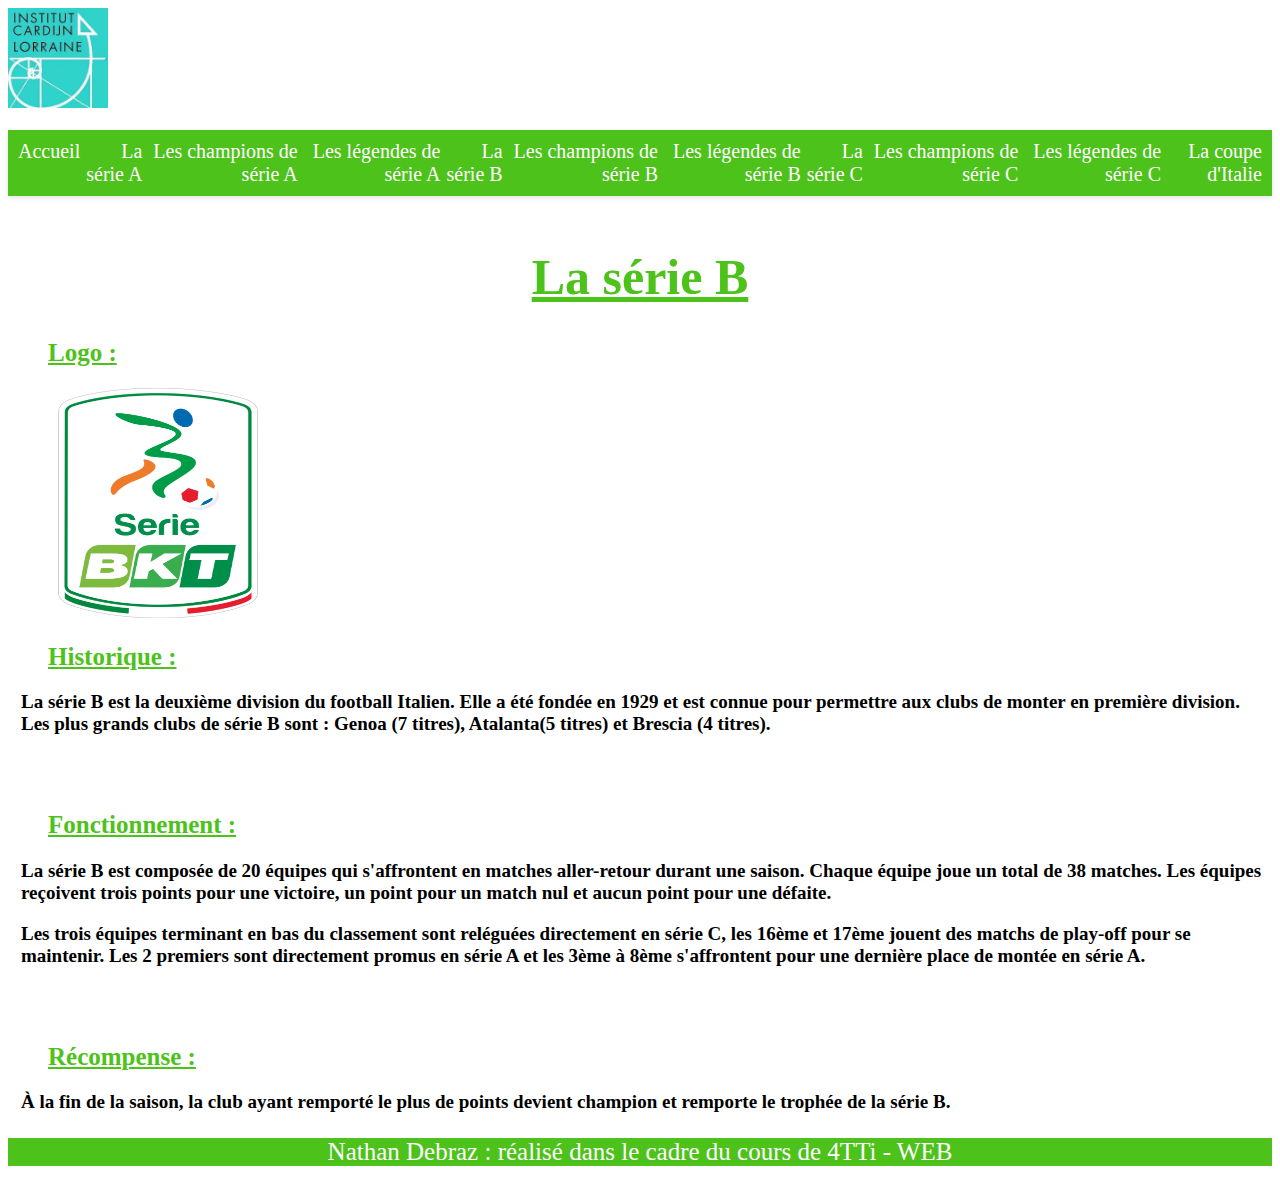
<file: NathanDebraz_Projet/page5.html>
<!DOCTYPE html>
<html>
    <head>
        <link rel="stylesheet" href="./css/stylepage5.css"> <!--Lier le fichier css -->
        <link rel="icon" href="./medias/logo.png"> <!-- changer la petite image dans l'onglet-->
        <title>Page d'accueil</title> <!-- Chnanger le titre de l'onglet-->
        <meta charset="utf-8">
    </head>
   <body>
    <a href="https://differt.be/"><img src="./medias/differt.jpg" style="width:100px;height:100px;"></a> <!-- Afficher le logo de l'école et faire en sorte que quand on clique sur l'image on soit redirigé vers le site de l'école-->
    <br/><!-- passez une ligne-->
    <br/><!-- passez une ligne-->
    <nav> <!-- Barre de navigation-->
        <div class="onglets">
            <a href="index.html">Accueil</a> <!-- Créer les liens vers le autres pages dans la nav barre-->
            <a href="page2.html">La série A</a><!-- Créer les liens vers le autres pages dans la nav barre-->
            <a href="page3.html">Les champions de série A</a><!-- Créer les liens vers le autres pages dans la nav barre-->
            <a href="page4.html">Les légendes de série A</a><!-- Créer les liens vers le autres pages dans la nav barre-->
            <a href="page5.html">La série B</a><!-- Créer les liens vers le autres pages dans la nav barre-->
            <a href="page6.html">Les champions de série B</a><!-- Créer les liens vers le autres pages dans la nav barre-->
            <a href="page7.html">Les légendes de série B</a><!-- Créer les liens vers le autres pages dans la nav barre-->
            <a href="page8.html">La série C</a><!-- Créer les liens vers le autres pages dans la nav barre-->
            <a href="page9.html">Les champions de série C</a><!-- Créer les liens vers le autres pages dans la nav barre-->
            <a href="page10.html">Les légendes de série C</a><!-- Créer les liens vers le autres pages dans la nav barre-->
            <a href="page11.html">La coupe d'Italie</a><!-- Créer les liens vers le autres pages dans la nav barre-->
        </div>
    </nav> <!-- Fin de la barre de navigation-->
	<br/> <!--Passer une ligne-->
	<h1 id="titre">La série B</h1> <!-- écrire un titre-->
	<div>
		<ul><h2 id="logo">Logo :</h2></ul> <!--Mettre un titre-->
		<a href="./medias/logob.png" target="_blank"> <!-- Faire en sorte que la photo s'ouvre en grand dans un autre onglet-->
			<img src="./medias/logob.png" style="width:200px;height:230px;" alt="Logo de la série B" id="phlo" title="Logo de la série B"></a> <!-- Mettre une photo, modifier la taille et lui donner un nom + l'info-bulle-->
		<ul><h2 id="hist">Historique :</h2></ul> <!--Mettre un titre-->
		<p class="texte">La série B est la deuxième division du football Italien. Elle a été fondée en 1929 et est connue pour permettre aux clubs de monter en première division. Les plus grands clubs de série B sont : Genoa (7 titres), Atalanta(5 titres) et Brescia (4 titres).</p> <!--Mettre du texte-->
		<br/>
		<br/>
		<ul><h2 id="fonct">Fonctionnement :</h2></ul> <!--Mettre un titre-->
		<p class="texte">La série B est composée de 20 équipes qui s'affrontent en matches aller-retour durant une saison. Chaque équipe joue un total de 38 matches. Les équipes reçoivent trois points pour une victoire, un point pour un match nul et aucun point pour une défaite.</p> <!--Mettre du texte-->
		<p class="texte">Les trois équipes terminant en bas du classement sont reléguées directement en série C, les 16ème et 17ème jouent des matchs de play-off pour se maintenir. Les 2 premiers sont directement promus en série A et les 3ème à 8ème s'affrontent pour une dernière place de montée en série A.</p> <!--Mettre du texte-->
		<br/>
		<br/>
		<ul><h2 id="reco">Récompense :</h2></ul> <!--Mettre un titre-->
		<p class="texte">À la fin de la saison, la club ayant remporté le plus de points devient champion et remporte le trophée de la série B.</p> <!--Mettre du texte-->
	</div>
	<footer> <!-- Pied de la page-->
		<p>Nathan Debraz : réalisé dans le cadre du cours de 4TTi - WEB</p> <!-- Texte-->
	</footer> <!-- Fin du pied de la page-->
</file>
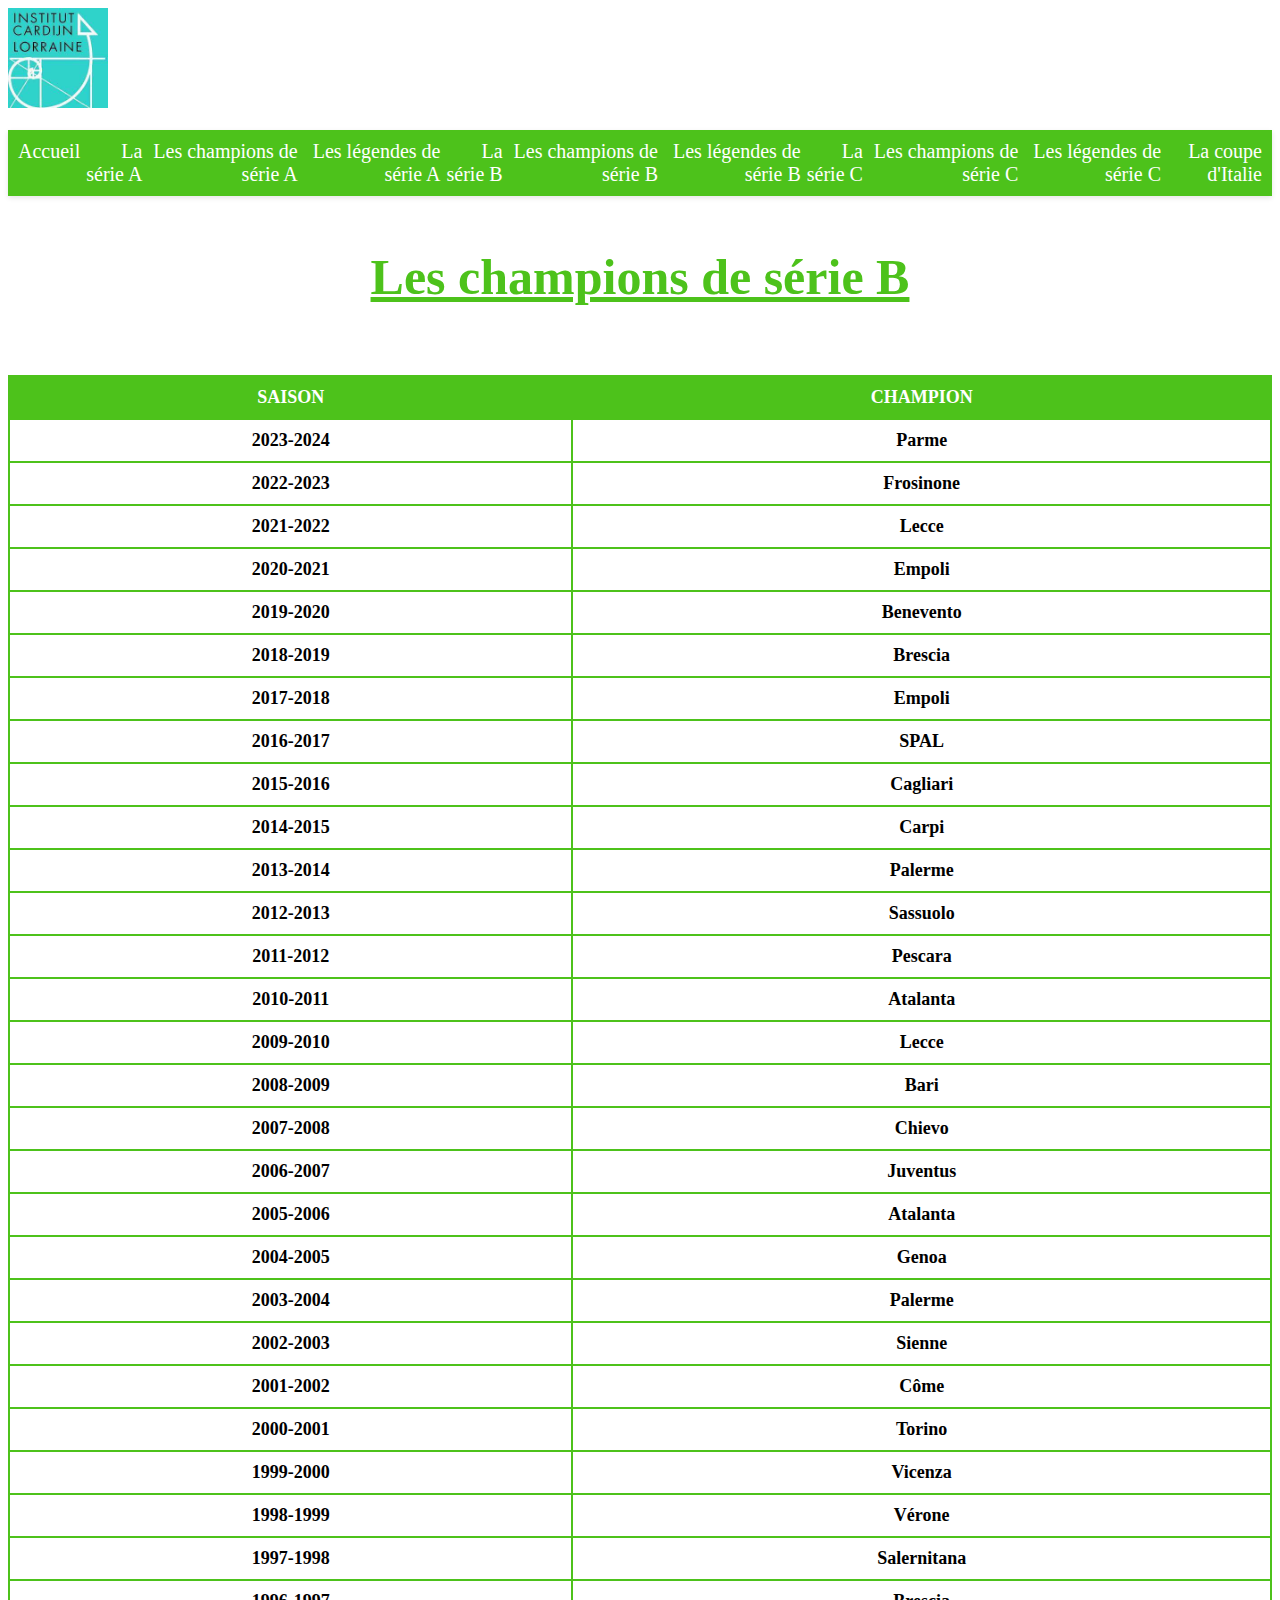
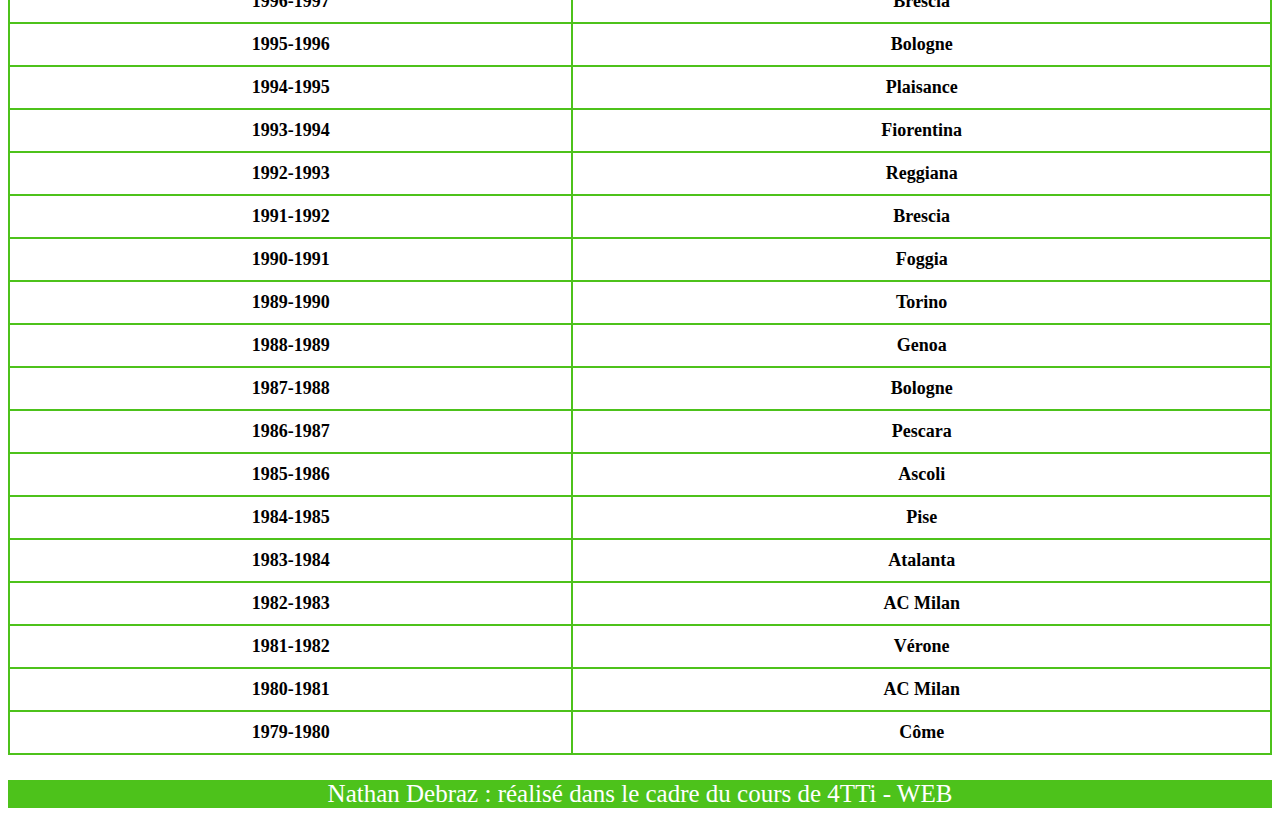
<file: NathanDebraz_Projet/page6.html>
<!DOCTYPE html>
<html>
    <head>
        <link rel="stylesheet" href="./css/stylepage6.css"> <!--Lier le fichier css -->
        <link rel="icon" href="./medias/logo.png"> <!-- changer la petite image dans l'onglet-->
        <title>Page d'accueil</title> <!-- Chnanger le titre de l'onglet-->
        <meta charset="utf-8">
    </head>
   <body>
    <a href="https://differt.be/"><img src="./medias/differt.jpg" style="width:100px;height:100px;"></a> <!-- Afficher le logo de l'école et faire en sorte que quand on clique sur l'image on soit redirigé vers le site de l'école-->
    <br/><!-- passez une ligne-->
    <br/><!-- passez une ligne-->
    <nav> <!-- Barre de navigation-->
        <div class="onglets">
            <a href="index.html">Accueil</a> <!-- Créer les liens vers le autres pages dans la nav barre-->
            <a href="page2.html">La série A</a><!-- Créer les liens vers le autres pages dans la nav barre-->
            <a href="page3.html">Les champions de série A</a><!-- Créer les liens vers le autres pages dans la nav barre-->
            <a href="page4.html">Les légendes de série A</a><!-- Créer les liens vers le autres pages dans la nav barre-->
            <a href="page5.html">La série B</a><!-- Créer les liens vers le autres pages dans la nav barre-->
            <a href="page6.html">Les champions de série B</a><!-- Créer les liens vers le autres pages dans la nav barre-->
            <a href="page7.html">Les légendes de série B</a><!-- Créer les liens vers le autres pages dans la nav barre-->
            <a href="page8.html">La série C</a><!-- Créer les liens vers le autres pages dans la nav barre-->
            <a href="page9.html">Les champions de série C</a><!-- Créer les liens vers le autres pages dans la nav barre-->
            <a href="page10.html">Les légendes de série C</a><!-- Créer les liens vers le autres pages dans la nav barre-->
            <a href="page11.html">La coupe d'Italie</a><!-- Créer les liens vers le autres pages dans la nav barre-->
        </div>
    </nav> <!-- Fin de la barre de navigation-->
	<br/> <!--Passer une ligne-->
	<h1 id="titre">Les champions de série B</h1> <!-- écrire un titre-->
	<br/> <!--Passe une ligne-->
	<br/> <!--Passe une ligne-->
	<table> <!--Création d'un tableau-->
		<tr> <!--Création d'une collone-->
			<th>Saison</th> <!-- Titre du tableau-->
			<th>Champion</th>
		</tr>
		<tr>
			<td>2023-2024</td> <!-- Case du tableau-->
			<td>Parme</td>
		</tr>
		<tr>
			<td>2022-2023</td>
			<td>Frosinone</td>
		</tr>
		<tr>
			<td>2021-2022</td>
			<td>Lecce</td>
		</tr>
		<tr>
			<td>2020-2021</td>
			<td>Empoli</td>
		</tr>
		<tr>
			<td>2019-2020</td>
			<td>Benevento</td>
		</tr>
		<tr>
			<td>2018-2019</td>
			<td>Brescia</td>
		</tr>
		<tr>
			<td>2017-2018</td>
			<td>Empoli</td>
		</tr><tr>
			<td>2016-2017</td>
			<td>SPAL</td>
		</tr><tr>
			<td>2015-2016</td>
			<td>Cagliari</td>
		</tr><tr>
			<td>2014-2015</td>
			<td>Carpi</td>
		</tr>
		<tr>
			<td>2013-2014</td>
			<td>Palerme</td>
		</tr>
		<tr>
			<td>2012-2013</td>
			<td>Sassuolo</td>
		</tr>
		<tr>
			<td>2011-2012</td>
			<td>Pescara</td>
		</tr>
		<tr>
			<td>2010-2011</td>
			<td>Atalanta</td>
		</tr>
		<tr>
			<td>2009-2010</td>
			<td>Lecce</td>
		</tr>
		<tr>
			<td>2008-2009</td>
			<td>Bari</td>
		</tr>
		<tr>
			<td>2007-2008</td>
			<td>Chievo</td>
		</tr>
		<tr>
			<td>2006-2007</td>
			<td>Juventus</td>
		</tr>
		<tr>
			<td>2005-2006</td>
			<td>Atalanta</td>
		</tr>
		<tr>
			<td>2004-2005</td>
			<td>Genoa</td>
		</tr>
		<tr>
			<td>2003-2004</td>
			<td>Palerme</td>
		</tr>
		<tr>
			<td>2002-2003</td>
			<td>Sienne</td>
		</tr>
		<tr>
			<td>2001-2002</td>
			<td>Côme</td>
		</tr>
		<tr>
			<td>2000-2001</td>
			<td>Torino</td>
		</tr>
		<tr>
			<td>1999-2000</td>
			<td>Vicenza</td>
		</tr>
		<tr>
			<td>1998-1999</td>
			<td>Vérone</td>
		</tr>
		<tr>
			<td>1997-1998</td>
			<td>Salernitana</td>
		</tr>
		<tr>
			<td>1996-1997</td>
			<td>Brescia</td>
		</tr>
		<tr>
			<td>1995-1996</td>
			<td>Bologne</td>
		</tr>
		<tr>
			<td>1994-1995</td>
			<td>Plaisance</td>
		</tr>
		<tr>
			<td>1993-1994</td>
			<td>Fiorentina</td>
		</tr>
		<tr>
			<td>1992-1993</td>
			<td>Reggiana</td>
		</tr>
		<tr>
			<td>1991-1992</td>
			<td>Brescia</td>
		</tr>
		<tr>
			<td>1990-1991</td>
			<td>Foggia</td>
		</tr>
		<tr>
			<td>1989-1990</td>
			<td>Torino</td>
		</tr>
		<tr>
			<td>1988-1989</td>
			<td>Genoa</td>
		</tr>
		<tr>
			<td>1987-1988</td>
			<td>Bologne</td>
		</tr>
		<tr>
			<td>1986-1987</td>
			<td>Pescara</td>
		</tr>
		<tr>
			<td>1985-1986</td>
			<td>Ascoli</td>
		</tr>
		<tr>
			<td>1984-1985</td>
			<td>Pise</td>
		</tr>
		<tr>
			<td>1983-1984</td>
			<td>Atalanta</td>
		</tr>
		<tr>
			<td>1982-1983</td>
			<td>AC Milan</td>
		</tr>
		<tr>
			<td>1981-1982</td>
			<td>Vérone</td>
		</tr>
		<tr>
			<td>1980-1981</td>
			<td>AC Milan</td>
		</tr>
		<tr>
			<td>1979-1980</td>
			<td>Côme</td>
		</tr>
	</table> <!-- Fin du tableau-->
	<footer> <!-- Pied de la page-->
		<p>Nathan Debraz : réalisé dans le cadre du cours de 4TTi - WEB</p> <!-- Texte-->
	</footer> <!-- Fin du pied de la page-->
</html>
</file>
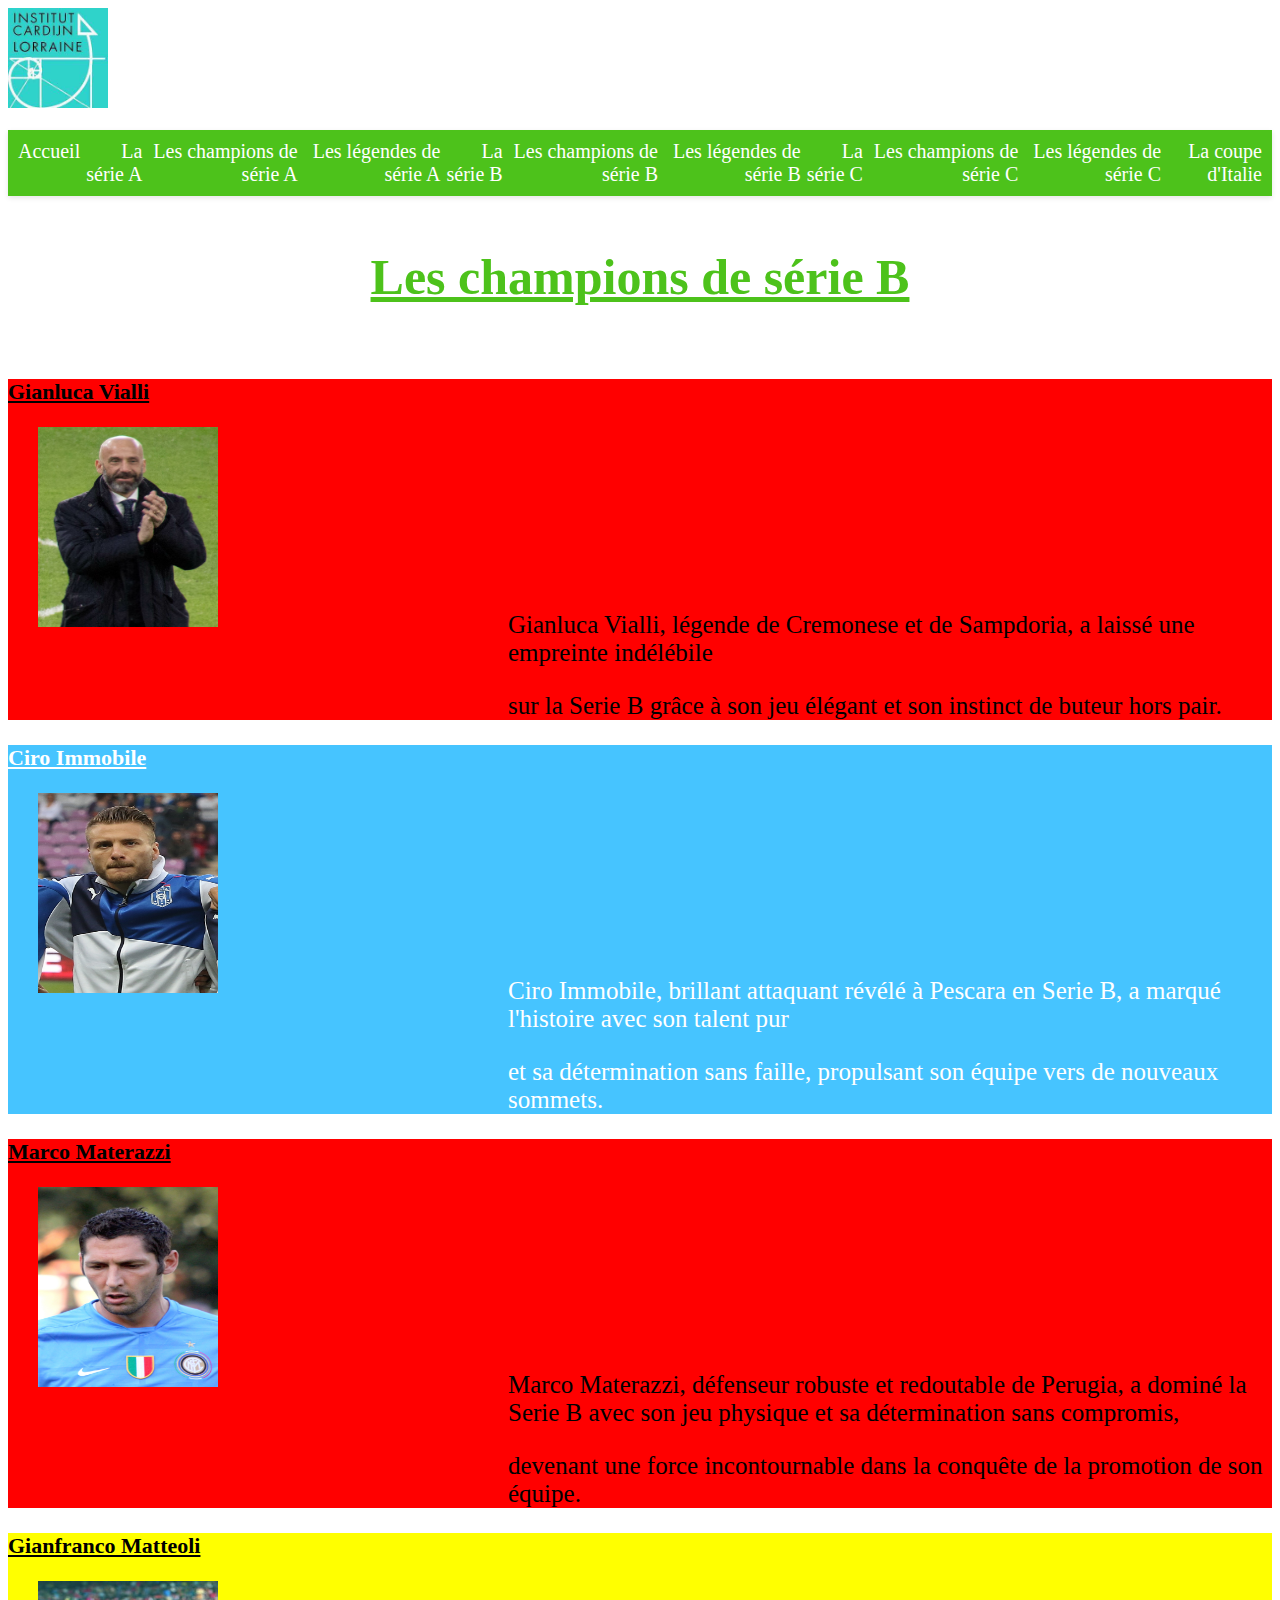
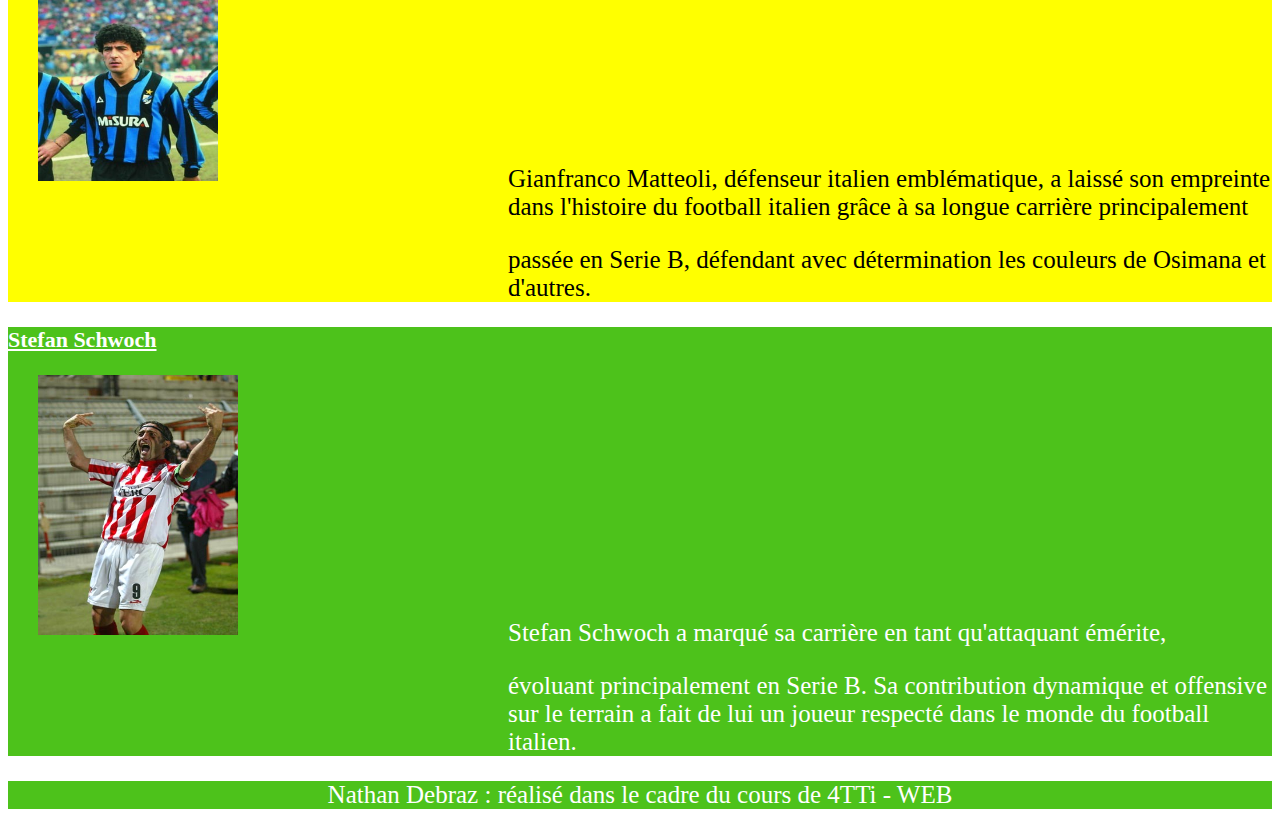
<file: NathanDebraz_Projet/page7.html>
<!DOCTYPE html>
<html>
    <head>
        <link rel="stylesheet" href="./css/stylepage7.css"> <!--Lier le fichier css -->
        <link rel="icon" href="./medias/logo.png"> <!-- changer la petite image dans l'onglet-->
        <title>Page d'accueil</title> <!-- Chnanger le titre de l'onglet-->
        <meta charset="utf-8">
    </head>
   <body>
    <a href="https://differt.be/"><img src="./medias/differt.jpg" style="width:100px;height:100px;"></a> <!-- Afficher le logo de l'école et faire en sorte que quand on clique sur l'image on soit redirigé vers le site de l'école-->
    <br/><!-- passez une ligne-->
    <br/><!-- passez une ligne-->
    <nav> <!-- Barre de navigation-->
        <div class="onglets">
            <a href="index.html">Accueil</a> <!-- Créer les liens vers le autres pages dans la nav barre-->
            <a href="page2.html">La série A</a><!-- Créer les liens vers le autres pages dans la nav barre-->
            <a href="page3.html">Les champions de série A</a><!-- Créer les liens vers le autres pages dans la nav barre-->
            <a href="page4.html">Les légendes de série A</a><!-- Créer les liens vers le autres pages dans la nav barre-->
            <a href="page5.html">La série B</a><!-- Créer les liens vers le autres pages dans la nav barre-->
            <a href="page6.html">Les champions de série B</a><!-- Créer les liens vers le autres pages dans la nav barre-->
            <a href="page7.html">Les légendes de série B</a><!-- Créer les liens vers le autres pages dans la nav barre-->
            <a href="page8.html">La série C</a><!-- Créer les liens vers le autres pages dans la nav barre-->
            <a href="page9.html">Les champions de série C</a><!-- Créer les liens vers le autres pages dans la nav barre-->
            <a href="page10.html">Les légendes de série C</a><!-- Créer les liens vers le autres pages dans la nav barre-->
            <a href="page11.html">La coupe d'Italie</a><!-- Créer les liens vers le autres pages dans la nav barre-->
        </div>
    </nav> <!-- Fin de la barre de navigation-->
	<br/> <!--Passer une ligne-->
	<h1 id="titre">Les champions de série B</h1> <!-- écrire un titre-->
	<br/>
	<div id="vialli">
		<p id="pv">Gianluca Vialli</p> <!-- Ecrire du texte-->
		<a href="./medias/vialli.jpg" target="_blank"> <!-- Faire en sorte que la photo s'ouvre en grand dans un autre onglet-->
		<img src="./medias/vialli.jpg" style="width:180px;height:200px;" alt="Photo de Vialli" id="phv" title="Vialli en 2018"></a> <!-- Mettre une photo, modifier la taille et lui donner un nom + l'info-bulle-->
		<p class="pv2"> Gianluca Vialli, légende de Cremonese et de Sampdoria, a laissé une empreinte indélébile</p> <!-- Ecrire du texte-->
		<p class="pv3">sur la Serie B grâce à son jeu élégant et son instinct de buteur hors pair. </p> <!-- Ecrire du texte-->
	</div>
	<div id="immobile">
		<p id="pi">Ciro Immobile</p> <!-- Ecrire du texte-->
		<a href="./medias/immobile.jpg" target="_blank"> <!-- Faire en sorte que la photo s'ouvre en grand dans un autre onglet-->
		<img src="./medias/immobile.jpg" style="width:180px;height:200px;" alt="Photo de Immobile" id="phi" title="Immobile avec l'équipe nationale Italienne"></a> <!-- Mettre une photo, modifier la taille et lui donner un nom + l'info-bulle-->
		<p class="pi2">Ciro Immobile, brillant attaquant révélé à Pescara en Serie B, a marqué l'histoire avec son talent pur</p> <!-- Ecrire du texte-->
		<p class="pi3">et sa détermination sans faille, propulsant son équipe vers de nouveaux sommets.</p> <!-- Ecrire du texte-->
	</div>
	<div id="materazzi">
		<p id="pz">Marco Materazzi</p> <!-- Ecrire du texte-->
		<a href="./medias/materazzi.jpg" target="_blank"> <!-- Faire en sorte que la photo s'ouvre en grand dans un autre onglet-->
		<img src="./medias/materazzi.jpg" style="width:180px;height:200px;" alt="Photo de Materazzi" id="phz" title="Materazzi avec l'Inter Milan"></a> <!-- Mettre une photo, modifier la taille et lui donner un nom + l'info-bulle-->
		<p class="pz2">Marco Materazzi, défenseur robuste et redoutable de Perugia, a dominé la Serie B avec son jeu physique et sa détermination sans compromis,</p> <!-- Ecrire du texte-->
		<p class="pz3">devenant une force incontournable dans la conquête de la promotion de son équipe.</p> <!-- Ecrire du texte-->
	</div>
	<div id="matteoli">
		<p id="pmat">Gianfranco Matteoli</p> <!-- Ecrire du texte-->
		<a href="./medias/matteoli.jpg" target="_blank"> <!-- Faire en sorte que la photo s'ouvre en grand dans un autre onglet-->
		<img src="./medias/matteoli.jpg" style="width:180px;height:200px;" alt="Photo de Mateolli" id="phmat" title="Matteoli avec l'Inter Milan"></a> <!-- Mettre une photo, modifier la taille et lui donner un nom + l'info-bulle-->
		<p class="pmat2">Gianfranco Matteoli, défenseur italien emblématique, a laissé son empreinte dans l'histoire du football italien grâce à sa longue carrière principalement</p> <!-- Ecrire du texte-->
		<p class="pmat3">passée en Serie B, défendant avec détermination les couleurs de Osimana et d'autres.</p> <!-- Ecrire du texte-->
	</div>
	<div id="schwoch">
		<p id="psch">Stefan Schwoch</p> <!-- Ecrire du texte-->
		<a href="./medias/schwoch.png" target="_blank"> <!-- Faire en sorte que la photo s'ouvre en grand dans un autre onglet-->
		<img src="./medias/schwoch.png" style="width:200px;height:260px;" alt="Photo de Schwoch" id="phsch" title="Schwoch avec Vicenza"></a> <!-- Mettre une photo, modifier la taille et lui donner un nom + l'info-bulle-->
		<p class="psch2">Stefan Schwoch a marqué sa carrière en tant qu'attaquant émérite,</p> <!-- Ecrire du texte-->
		<p class="psch3">évoluant principalement en Serie B. Sa contribution dynamique et offensive sur le terrain a fait de lui un joueur respecté dans le monde du football italien.
		</p> <!-- Ecrire du texte-->
	</div>
	<footer> <!-- Pied de la page-->
		<p>Nathan Debraz : réalisé dans le cadre du cours de 4TTi - WEB</p> <!-- Texte-->
	</footer> <!-- Fin du pied de la page-->
</html>
</file>
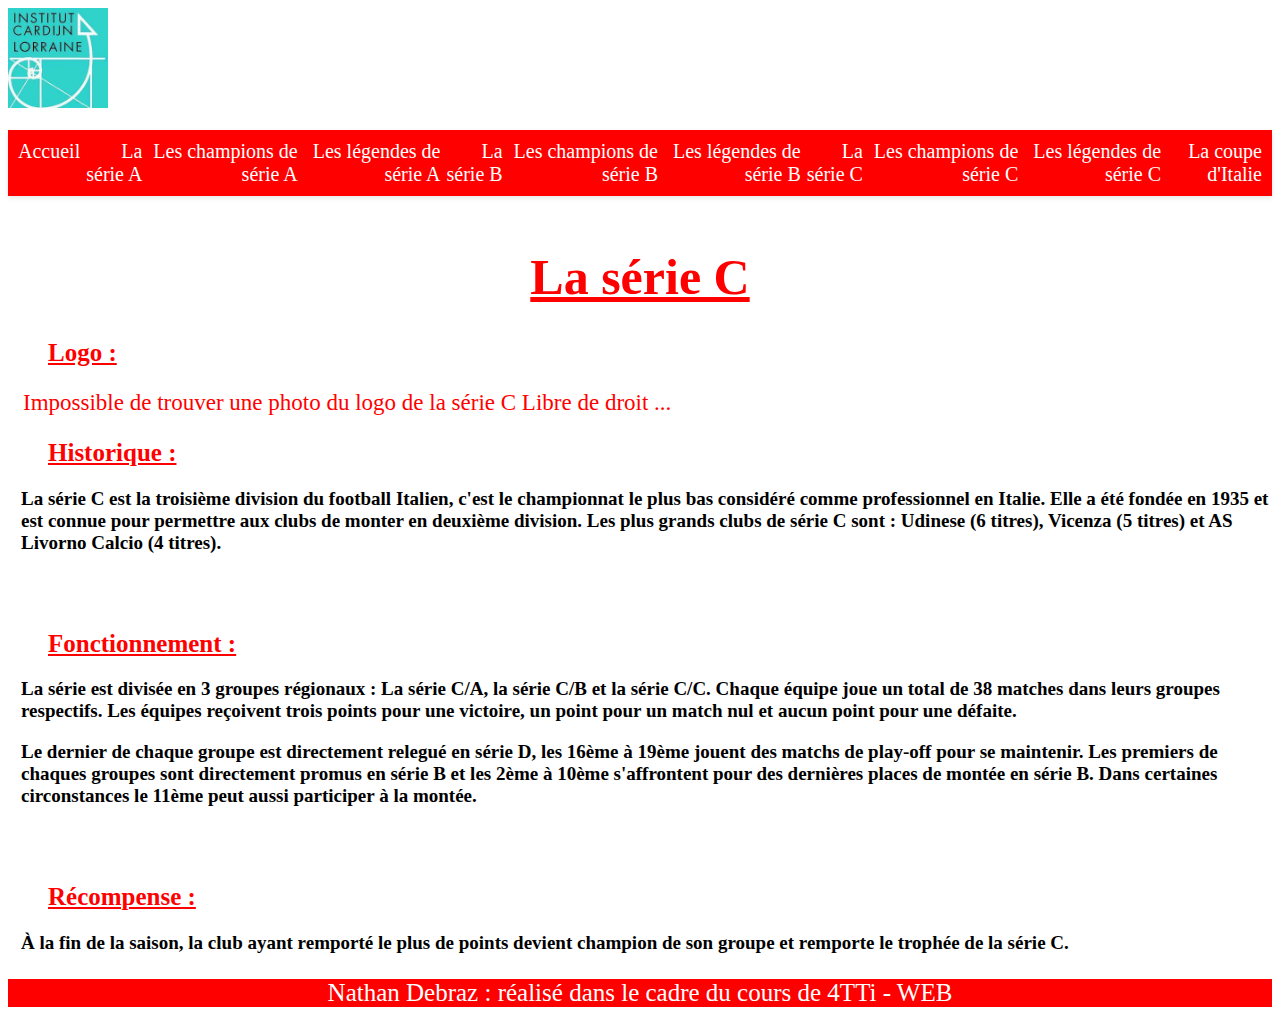
<file: NathanDebraz_Projet/page8.html>
<!DOCTYPE html>
<html>
    <head>
        <link rel="stylesheet" href="./css/stylepage8.css"> <!--Lier le fichier css -->
        <link rel="icon" href="./medias/logo.png"> <!-- changer la petite image dans l'onglet-->
        <title>Page d'accueil</title> <!-- Chnanger le titre de l'onglet-->
        <meta charset="utf-8">
    </head>
   <body>
    <a href="https://differt.be/"><img src="./medias/differt.jpg" style="width:100px;height:100px;"></a> <!-- Afficher le logo de l'école et faire en sorte que quand on clique sur l'image on soit redirigé vers le site de l'école-->
    <br/><!-- passez une ligne-->
    <br/><!-- passez une ligne-->
    <nav> <!-- Barre de navigation-->
        <div class="onglets">
            <a href="index.html">Accueil</a> <!-- Créer les liens vers le autres pages dans la nav barre-->
            <a href="page2.html">La série A</a><!-- Créer les liens vers le autres pages dans la nav barre-->
            <a href="page3.html">Les champions de série A</a><!-- Créer les liens vers le autres pages dans la nav barre-->
            <a href="page4.html">Les légendes de série A</a><!-- Créer les liens vers le autres pages dans la nav barre-->
            <a href="page5.html">La série B</a><!-- Créer les liens vers le autres pages dans la nav barre-->
            <a href="page6.html">Les champions de série B</a><!-- Créer les liens vers le autres pages dans la nav barre-->
            <a href="page7.html">Les légendes de série B</a><!-- Créer les liens vers le autres pages dans la nav barre-->
            <a href="page8.html">La série C</a><!-- Créer les liens vers le autres pages dans la nav barre-->
            <a href="page9.html">Les champions de série C</a><!-- Créer les liens vers le autres pages dans la nav barre-->
            <a href="page10.html">Les légendes de série C</a><!-- Créer les liens vers le autres pages dans la nav barre-->
            <a href="page11.html">La coupe d'Italie</a><!-- Créer les liens vers le autres pages dans la nav barre-->
        </div>
    </nav> <!-- Fin de la barre de navigation-->
	<br/> <!--Passer une ligne-->
	<h1 id="titre">La série C</h1> <!-- écrire un titre-->
	<div>
		<ul><h2 id="logo">Logo :</h2></ul> <!--Mettre un titre-->
		<p id="txlo">Impossible de trouver une photo du logo de la série C Libre de droit ...</p> <!--Mettre du texte--> 
		<ul><h2 id="hist">Historique :</h2></ul> <!--Mettre un titre-->
		<p class="texte">La série C est la troisième division du football Italien, c'est le championnat le plus bas considéré comme professionnel en Italie. Elle a été fondée en 1935 et est connue pour permettre aux clubs de monter en deuxième division. Les plus grands clubs de série C sont : Udinese (6 titres), Vicenza (5 titres) et AS Livorno Calcio (4 titres).</p> <!--Mettre du texte--> 
		<br/>
		<br/>
		<ul><h2 id="fonct">Fonctionnement :</h2></ul> <!--Mettre un titre-->
		<p class="texte">La série  est divisée en 3 groupes régionaux : La série C/A, la série C/B et la série C/C. Chaque équipe joue un total de 38 matches dans leurs groupes respectifs. Les équipes reçoivent trois points pour une victoire, un point pour un match nul et aucun point pour une défaite.</p> <!--Mettre du texte--> 
		<p class="texte">Le dernier de chaque groupe est directement relegué en série D, les 16ème à 19ème jouent des matchs de play-off pour se maintenir. Les premiers de chaques groupes sont directement promus en série B et les 2ème à 10ème s'affrontent pour des dernières places de montée en série B. Dans certaines circonstances le 11ème peut aussi participer à la montée.</p> <!--Mettre du texte--> 
		<br/>
		<br/>
		<ul><h2 id="reco">Récompense :</h2></ul> <!--Mettre un titre-->
		<p class="texte">À la fin de la saison, la club ayant remporté le plus de points devient champion de son groupe et remporte le trophée de la série C.</p> <!--Mettre du texte--> 
	</div>
	<footer> <!-- Pied de la page-->
		<p>Nathan Debraz : réalisé dans le cadre du cours de 4TTi - WEB</p> <!-- Texte-->
	</footer> <!-- Fin du pied de la page-->
</html>
</file>
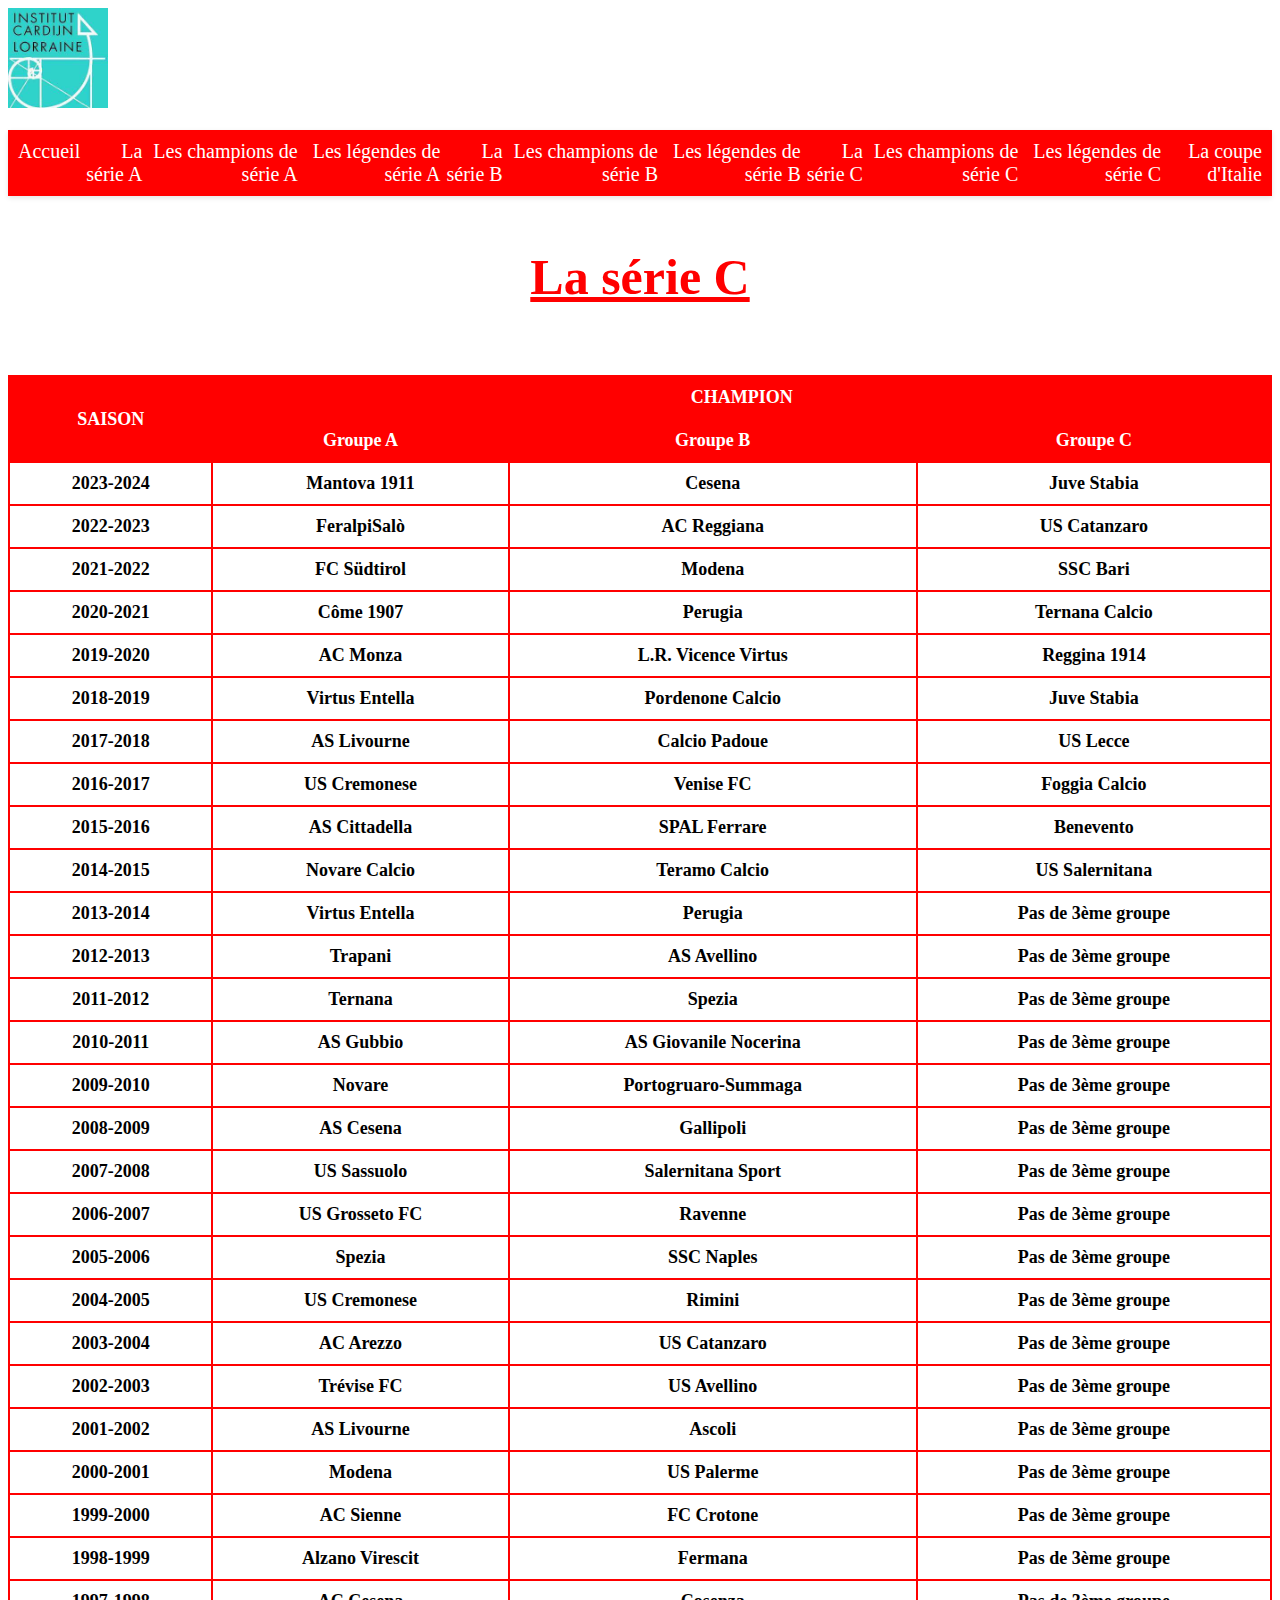
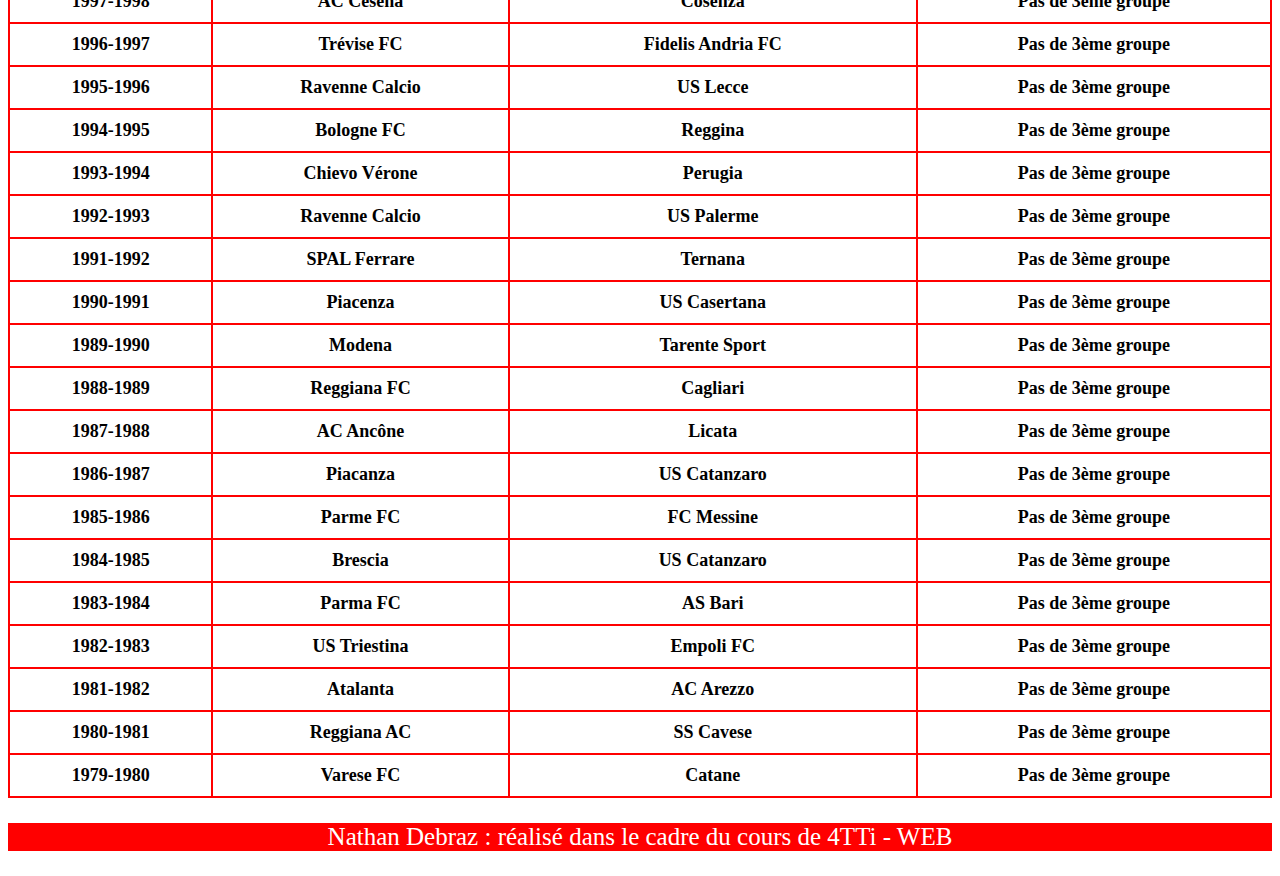
<file: NathanDebraz_Projet/page9.html>
<!DOCTYPE html>
<html>
    <head>
        <link rel="stylesheet" href="./css/stylepage9.css"> <!--Lier le fichier css -->
        <link rel="icon" href="./medias/logo.png"> <!-- changer la petite image dans l'onglet-->
        <title>Page d'accueil</title> <!-- Chnanger le titre de l'onglet-->
        <meta charset="utf-8">
    </head>
   <body>
    <a href="https://differt.be/"><img src="./medias/differt.jpg" style="width:100px;height:100px;"></a> <!-- Afficher le logo de l'école et faire en sorte que quand on clique sur l'image on soit redirigé vers le site de l'école-->
    <br/><!-- passez une ligne-->
    <br/><!-- passez une ligne-->
    <nav> <!-- Barre de navigation-->
        <div class="onglets">
            <a href="index.html">Accueil</a> <!-- Créer les liens vers le autres pages dans la nav barre-->
            <a href="page2.html">La série A</a><!-- Créer les liens vers le autres pages dans la nav barre-->
            <a href="page3.html">Les champions de série A</a><!-- Créer les liens vers le autres pages dans la nav barre-->
            <a href="page4.html">Les légendes de série A</a><!-- Créer les liens vers le autres pages dans la nav barre-->
            <a href="page5.html">La série B</a><!-- Créer les liens vers le autres pages dans la nav barre-->
            <a href="page6.html">Les champions de série B</a><!-- Créer les liens vers le autres pages dans la nav barre-->
            <a href="page7.html">Les légendes de série B</a><!-- Créer les liens vers le autres pages dans la nav barre-->
            <a href="page8.html">La série C</a><!-- Créer les liens vers le autres pages dans la nav barre-->
            <a href="page9.html">Les champions de série C</a><!-- Créer les liens vers le autres pages dans la nav barre-->
            <a href="page10.html">Les légendes de série C</a><!-- Créer les liens vers le autres pages dans la nav barre-->
            <a href="page11.html">La coupe d'Italie</a><!-- Créer les liens vers le autres pages dans la nav barre-->
        </div>
    </nav> <!-- Fin de la barre de navigation-->
	<br/> <!--Passer une ligne-->
	<h1 id="titre">La série C</h1> <!-- écrire un titre-->
	<br/> <!--Passe une ligne-->
	<br/> <!--Passe une ligne-->
	<table> <!--Création d'un tableau-->
		<tr> <!--Création d'une collone-->
			<th rowspan="2">Saison</th> <!-- Titre du tableau-->
			<th colspan="3">Champion</th>
		</tr>
		<tr>
			<td id="ga">Groupe A</td>
			<td id="gb">Groupe B</td>
			<td id="gc">Groupe C</td>
		</tr>
		<tr>
			<td>2023-2024</td> <!-- Case du tableau-->
			<td>Mantova 1911</td>
			<td>Cesena</td>
			<td>Juve Stabia</td>
		</tr>
		<tr>
			<td>2022-2023</td>
			<td>FeralpiSalò</td>
			<td>AC Reggiana</td>
			<td>US Catanzaro</td>
		</tr>
		<tr>
			<td>2021-2022</td>
			<td>FC Südtirol</td>
			<td>Modena</td>
			<td>SSC Bari</td>
		</tr>
		<tr>
			<td>2020-2021</td>
			<td>Côme 1907</td>
			<td>Perugia</td>
			<td>Ternana Calcio</td>
		</tr>
		<tr>
			<td>2019-2020</td>
			<td>AC Monza</td>
			<td>L.R. Vicence Virtus</td>
			<td>Reggina 1914</td>
		</tr>
		<tr>
			<td>2018-2019</td>
			<td>Virtus Entella</td>
			<td>Pordenone Calcio</td>
			<td>Juve Stabia</td>
		</tr>
		<tr>
			<td>2017-2018</td>
			<td>AS Livourne</td>
			<td>Calcio Padoue</td>
			<td>US Lecce</td>
		</tr><tr>
			<td>2016-2017</td>
			<td>US Cremonese</td>
			<td>Venise FC</td>
			<td>Foggia Calcio</td>
		</tr><tr>
			<td>2015-2016</td>
			<td>AS Cittadella</td>
			<td>SPAL Ferrare</td>
			<td>Benevento</td>
		</tr><tr>
			<td>2014-2015</td>
			<td>Novare Calcio</td>
			<td>Teramo Calcio</td>
			<td>US Salernitana</td>
		</tr>
		<tr>
			<td>2013-2014</td>
			<td>Virtus Entella</td>
			<td>Perugia</td>
			<td>Pas de 3ème groupe</td>
		</tr>
		<tr>
			<td>2012-2013</td>
			<td>Trapani</td>
			<td>AS Avellino</td>
			<td>Pas de 3ème groupe</td>
		</tr>
		<tr>
			<td>2011-2012</td>
			<td>Ternana</td>
			<td>Spezia</td>
			<td>Pas de 3ème groupe</td>
		</tr>
		<tr>
			<td>2010-2011</td>
			<td>AS Gubbio</td>
			<td>AS Giovanile Nocerina</td>
			<td>Pas de 3ème groupe</td>
		</tr>
		<tr>
			<td>2009-2010</td>
			<td>Novare</td>
			<td>Portogruaro-Summaga</td>
			<td>Pas de 3ème groupe</td>
		</tr>
		<tr>
			<td>2008-2009</td>
			<td>AS Cesena</td>
			<td>Gallipoli</td>
			<td>Pas de 3ème groupe</td>
		</tr>
		<tr>
			<td>2007-2008</td>
			<td>US Sassuolo</td>
			<td>Salernitana Sport</td>
			<td>Pas de 3ème groupe</td>
		</tr>
		<tr>
			<td>2006-2007</td>
			<td>US Grosseto FC</td>
			<td>Ravenne</td>
			<td>Pas de 3ème groupe</td>
		</tr>
		<tr>
			<td>2005-2006</td>
			<td>Spezia</td>
			<td>SSC Naples</td>
			<td>Pas de 3ème groupe</td>
		</tr>
		<tr>
			<td>2004-2005</td>
			<td>US Cremonese</td>
			<td>Rimini</td>
			<td>Pas de 3ème groupe</td>
		</tr>
		<tr>
			<td>2003-2004</td>
			<td>AC Arezzo</td>
			<td>US Catanzaro</td>
			<td>Pas de 3ème groupe</td>
		</tr>
		<tr>
			<td>2002-2003</td>
			<td>Trévise FC</td>
			<td>US Avellino</td>
			<td>Pas de 3ème groupe</td>
		</tr>
		<tr>
			<td>2001-2002</td>
			<td>AS Livourne</td>
			<td>Ascoli</td>
			<td>Pas de 3ème groupe</td>
		</tr>
		<tr>
			<td>2000-2001</td>
			<td>Modena</td>
			<td>US Palerme</td>
			<td>Pas de 3ème groupe</td>
		</tr>
		<tr>
			<td>1999-2000</td>
			<td>AC Sienne</td>
			<td>FC Crotone</td>
			<td>Pas de 3ème groupe</td>
		</tr>
		<tr>
			<td>1998-1999</td>
			<td>Alzano Virescit</td>
			<td>Fermana</td>
			<td>Pas de 3ème groupe</td>
		</tr>
		<tr>
			<td>1997-1998</td>
			<td>AC Cesena</td>
			<td>Cosenza</td>
			<td>Pas de 3ème groupe</td>
		</tr>
		<tr>
			<td>1996-1997</td>
			<td>Trévise FC</td>
			<td>Fidelis Andria FC</td>
			<td>Pas de 3ème groupe</td>
		</tr>
		<tr>
			<td>1995-1996</td>
			<td>Ravenne Calcio</td>
			<td>US Lecce</td>
			<td>Pas de 3ème groupe</td>
		</tr>
		<tr>
			<td>1994-1995</td>
			<td>Bologne FC</td>
			<td>Reggina</td>
			<td>Pas de 3ème groupe</td>
		</tr>
		<tr>
			<td>1993-1994</td>
			<td>Chievo Vérone</td>
			<td>Perugia</td>
			<td>Pas de 3ème groupe</td>
		</tr>
		<tr>
			<td>1992-1993</td>
			<td>Ravenne Calcio</td>
			<td>US Palerme</td>
			<td>Pas de 3ème groupe</td>
		</tr>
		<tr>
			<td>1991-1992</td>
			<td>SPAL Ferrare</td>
			<td>Ternana</td>
			<td>Pas de 3ème groupe</td>
		</tr>
		<tr>
			<td>1990-1991</td>
			<td>Piacenza</td>
			<td>US Casertana</td>
			<td>Pas de 3ème groupe</td>
		</tr>
		<tr>
			<td>1989-1990</td>
			<td>Modena</td>
			<td>Tarente Sport</td>
			<td>Pas de 3ème groupe</td>
		</tr>
		<tr>
			<td>1988-1989</td>
			<td>Reggiana FC</td>
			<td>Cagliari</td>
			<td>Pas de 3ème groupe</td>
		</tr>
		<tr>
			<td>1987-1988</td>
			<td>AC Ancône</td>
			<td>Licata</td>
			<td>Pas de 3ème groupe</td>
		</tr>
		<tr>
			<td>1986-1987</td>
			<td>Piacanza</td>
			<td>US Catanzaro</td>
			<td>Pas de 3ème groupe</td>
		</tr>
		<tr>
			<td>1985-1986</td>
			<td>Parme FC</td>
			<td>FC Messine</td>
			<td>Pas de 3ème groupe</td>
		</tr>
		<tr>
			<td>1984-1985</td>
			<td>Brescia</td>
			<td>US Catanzaro</td>
			<td>Pas de 3ème groupe</td>
		</tr>
		<tr>
			<td>1983-1984</td>
			<td>Parma FC</td>
			<td>AS Bari</td>
			<td>Pas de 3ème groupe</td>
		</tr>
		<tr>
			<td>1982-1983</td>
			<td>US Triestina</td>
			<td>Empoli FC</td>
			<td>Pas de 3ème groupe</td>
		</tr>
		<tr>
			<td>1981-1982</td>
			<td>Atalanta</td>
			<td>AC Arezzo</td>
			<td>Pas de 3ème groupe</td>
		</tr>
		<tr>
			<td>1980-1981</td>
			<td>Reggiana AC</td>
			<td>SS Cavese</td>
			<td>Pas de 3ème groupe</td>
		</tr>
		<tr>
			<td>1979-1980</td>
			<td>Varese FC</td>
			<td>Catane</td>
			<td>Pas de 3ème groupe</td>
		</tr>
	</table> <!-- Fin du tableau-->
	<footer> <!-- Pied de la page-->
		<p>Nathan Debraz : réalisé dans le cadre du cours de 4TTi - WEB</p> <!-- Texte-->
	</footer> <!-- Fin du pied de la page-->
</html>
</file>
<file: NathanDebraz_Projet/css/styleaccueil.css>
.onglets{
	text-align:right; /*aligner le texte a droite*/
	padding: 10px; /*espace entre les contenus */
	background-color: #3E78E5; /*Définis le couleur de fond de la nav barre*/
	box-shadow: 0 2px 5px rgba(0, 0, 0, 0.1); /* Permet de créer une ombre autour de chaque élements*/
}
nav .onglets a:hover {
	background-color : #0056AB ; /*Quand je survole l'élément, la couleur change*/
}

nav .onglets {
	display: flex; /*Rendre le positionnement des élements plus facile, flexible*/
	justify-content: space-between; /*Aligner les élements et faire un espace entre chaque*/
}

nav .onglets a{
	color: white; /*change la couleur du texte en blanc*/
	border-radius: 3px;/*arrondir les bords de 3px*/
	font-size: 20px; /*change le taille du texte*/
	text-decoration: none; /*Permet de retirer le soulignement de l'URL*/
}

#titre{
	text-align: center; /*aligner le texte au centre*/
	font-size: 50px;/*Modifier la taille de la police*/
	color: #3E78E5; /*Changer la couleur du texte*/
	text-decoration: underline;/* Pour souligner le texte*/
}

footer{
	background-color: #3E78E5;/* Mettre une couleur de fond*/
}
footer p{
	color: white;/* Changer la couleur du texte en blanc*/
	text-align: center;/*Aligner le texte au centre*/
	font-size: 25px; /*Modifier le taille du texte*/
}

#pj{
	font-size: 25px;/*Changer la taille de la police*/
	margin-left: 50px;/*Mettre une marge de 50 px par rapport à la gauche*/
	font-weight: bold; /* Mettre le texte en gras*/
	text-decoration: underline;/* Pour souligner le texte*/
	color: #3E78E5; /*Changer la couleur du texte*/
}

.pjt{
	margin-left: 70px; /*Mettre une marge de 70px par rapport à la gauche*/
	font-weight: bold; /*Mettre le texte en gras */
	font-size: 20px; /*Chnager la taile de la police*/
}
</file>
<file: NathanDebraz_Projet/css/stylepage10.css>
.onglets{
	text-align:right; /*aligner le texte a droite*/
	padding: 10px; /*espace entre les contenus */
	background-color: red; /*Définis le couleur de fond de la nav barre*/
	box-shadow: 0 2px 5px rgba(0, 0, 0, 0.1); /* Permet de créer une ombre autour de chaque élements*/
}
nav .onglets a:hover {
	background-color : #CA2502 ; /*Quand je survole l'élément, la couleur change*/
}

nav .onglets {
	display: flex; /*Rendre le positionnement des élements plus facile, flexible*/
	justify-content: space-between; /*Aligner les élements et faire un espace entre chaque*/
}

nav .onglets a{
	color: white; /*change la couleur du texte en blanc*/
	border-radius: 3px;/*arrondir les bords de 3px*/
	font-size: 20px; /*change le taille du texte*/
	text-decoration: none; /*Permet de retirer le soulignement de l'URL*/
}

#titre{
	text-align: center; /*aligner le texte au centre*/
	font-size: 50px;/*Modifier la taille de la police*/
	color: red; /*Changer la couleur du texte*/
	text-decoration: underline;/* Pour souligner le texte*/
}
#Lemmello{
	background-color: #FFE000; /*Changer la couleur de fond*/
}
#ptl{
	font-weight: bold; /*Mettre le texte en gras*/
	font-size:22px; /*Changer la taille de la police*/
	text-decoration: underline; /*Souligner le texte*/
}
#phtl{
	margin-left: 30px; /* Mettre une marge de 30px par rapport à la gauche*/
}

.ptl2{
	margin-left: 500px; /* Mettre une marge de 500px par rapport à la gauche*/
	font-size: 25px; /* Mettre une marge de 500px par rapport à la gauche*/
	margin-top: -20px; /* Mettre une marge de -20px par rapport au haut de la page*/
}
.ptl3{
	margin-left: 500px; /* Mettre une marge de 500px par rapport à la gauche*/
	font-size: 25px; /* Mettre une marge de 500px par rapport à la gauche*/
}

#guidetti{
	background-color: red; /*Changer la couleur de fond*/
}
#pgu{
	font-weight: bold; /*Mettre le texte en gras*/
	font-size:22px; /*Changer la taille de la police*/
	text-decoration: underline; /*Souligner le texte*/
}
#phgu{
	margin-left: 30px; /* Mettre une marge de 30px par rapport à la gauche*/
}

.pgu2{
	margin-left: 500px; /* Mettre une marge de 500px par rapport à la gauche*/
	font-size: 25px; /* Mettre une marge de 500px par rapport à la gauche*/
	margin-top: -20px; /* Mettre une marge de -20px par rapport au haut de la page*/
}
.pgu3{
	margin-left: 500px; /* Mettre une marge de 500px par rapport à la gauche*/
	font-size: 25px; /* Mettre une marge de 500px par rapport à la gauche*/
}

#zambrotta{
	background-color: #0C53AD; /*Changer la couleur de fond*/
}
#pza{
	font-weight: bold; /*Mettre le texte en gras*/
	font-size:22px; /*Changer la taille de la police*/
	text-decoration: underline; /*Souligner le texte*/
	color: white;
}
#phza{
	margin-left: 30px; /* Mettre une marge de 30px par rapport à la gauche*/
}

.pza2{
	margin-left: 500px; /* Mettre une marge de 500px par rapport à la gauche*/
	font-size: 25px; /* Mettre une marge de 500px par rapport à la gauche*/
	margin-top: -20px; /* Mettre une marge de -20px par rapport au haut de la page*/
	color: white;
}
.pza3{
	margin-left: 500px; /* Mettre une marge de 500px par rapport à la gauche*/
	font-size: 25px; /* Mettre une marge de 500px par rapport à la gauche*/
	color: white;
}

#zola{
	background-color: red; /*Changer la couleur de fond*/
}
#pzo{
	font-weight: bold; /*Mettre le texte en gras*/
	font-size:22px; /*Changer la taille de la police*/
	text-decoration: underline; /*Souligner le texte*/
}
#phzo{
	margin-left: 30px; /* Mettre une marge de 30px par rapport à la gauche*/
}

.pzo2{
	margin-left: 500px; /* Mettre une marge de 500px par rapport à la gauche*/
	font-size: 25px; /* Mettre une marge de 500px par rapport à la gauche*/
	margin-top: -20px; /* Mettre une marge de -20px par rapport au haut de la page*/
}
.pzo3{
	margin-left: 500px; /* Mettre une marge de 500px par rapport à la gauche*/
	font-size: 25px; /* Mettre une marge de 500px par rapport à la gauche*/
}

#quagliarella{
	background-color: black; /*Changer la couleur de fond*/
	color: white; /*Mettre la police en blanc */
}
#pqu{
	font-weight: bold; /*Mettre le texte en gras*/
	font-size:22px; /*Changer la taille de la police*/
	text-decoration: underline; /*Souligner le texte*/
}
#phqu{
	margin-left: 30px; /* Mettre une marge de 30px par rapport à la gauche*/
}

.pqu2{
	margin-left: 500px; /* Mettre une marge de 500px par rapport à la gauche*/
	font-size: 25px; /* Mettre une marge de 500px par rapport à la gauche*/
	margin-top: -20px; /* Mettre une marge de -20px par rapport au haut de la page*/
	color: white; /*Mettre la police en blanc */
}
.pqu3{
	margin-left: 500px; /* Mettre une marge de 500px par rapport à la gauche*/
	font-size: 25px; /* Mettre une marge de 500px par rapport à la gauche*/
	color: white; /*Mettre la police en blanc*/
}

footer{
	background-color: red ;/* Mettre une couleur de fond*/
	color: white; /*Mettre la police en blanc */
}
footer p{
	text-align: center;/*Aligner le texte au centre*/
	font-size: 25px; /*Modifier le taille du texte*/
}
</file>
<file: NathanDebraz_Projet/css/stylepage11.css>
.onglets{
	text-align:right; /*aligner le texte a droite*/
	padding: 10px; /*espace entre les contenus */
	background-color: #4DC21B; /*Définis le couleur de fond de la nav barre*/
	box-shadow: 0 2px 5px rgba(0, 0, 0, 0.1); /* Permet de créer une ombre autour de chaque élements*/
}
nav .onglets a:hover {
	background-color : #3BA90B ; /*Quand je survole l'élément, la couleur change*/
}

nav .onglets {
	display: flex; /*Rendre le positionnement des élements plus facile, flexible*/
	justify-content: space-between; /*Aligner les élements et faire un espace entre chaque*/
}

nav .onglets a{
	color: white; /*change la couleur du texte en blanc*/
	border-radius: 3px;/*arrondir les bords de 3px*/
	font-size: 20px; /*change le taille du texte*/
	text-decoration: none; /*Permet de retirer le soulignement de l'URL*/
}

#titre{
	text-align: center; /*aligner le texte au centre*/
	font-size: 50px;/*Modifier la taille de la police*/
	color: red; /*Changer la couleur du texte*/
	text-decoration: underline;/* Pour souligner le texte*/
}

#hist{
	color: red; /*Changer la couleur de la police*/
	font-size: 25px; /* changer la taille de la police*/
	text-decoration: underline; /* Souligner le texte*/
	font-weight: bold; /* Mettre le texte en gras*/
}

.texte{
	font-weight: bold; /* Mettre le texte en gras*/
	font-size: 19px; /* Changer la taille de la police*/
	margin-left: 13px; /* Mettre une marge de 13px par rapport à la gauche.*/
}

#fonct{
	color: #4DC21B;  /*Changer la couleur de la police*/
	font-size: 25px; /*Modifier la taille de la police*/
	text-decoration: underline; /* Souligner le texte*/
	font-weight: bold; /* Mettre le texte en gras*/
}

#reco{
	color: red; /*Changer la couleur de la police*/
	font-size: 25px; /*Modifier la taille de la police*/
	text-decoration: underline; /* Souligner le texte*/
	font-weight: bold; /* Mettre le texte en gras*/
}

#phsa{
	margin-left: 1030px; /* Mettre une marge de 1030px par rapport à la gauche.*/
	margin-top: -50px; /* Mettre une marge de -50px par rapport au haut de la page.*/
}

#logo{
	color: #4DC21B; /*Changer la couleur de la police*/
	font-size: 25px; /*Modifier la taille de la police*/
	text-decoration: underline; /* Souligner le texte*/
	font-weight: bold; /* Mettre le texte en gras*/
}

#phlo{
	margin-left: 50px; /* Mettre une marge de 50px par rapport à la gauche.*/
}

#txlo{
	font-size: 23px; /*Changer la taille de la police*/
	color: red; /* Mettre la couleur de la police en rouge*/
	margin-left: 15px; /*Mettre une marge de 15px par rapport à la gauche*/
}

footer{
	background-color: red;/* Mettre une couleur de fond*/
}
footer p{
	color: white;/* Changer la couleur du texte en blanc*/
	text-align: center;/*Aligner le texte au centre*/
	font-size: 25px; /*Modifier le taille du texte*/
}
</file>
<file: NathanDebraz_Projet/css/stylepage2.css>
.onglets{
	text-align:right; /*aligner le texte a droite*/
	padding: 10px; /*espace entre les contenus */
	background-color: #3E78E5; /*Définis le couleur de fond de la nav barre*/
	box-shadow: 0 2px 5px rgba(0, 0, 0, 0.1); /* Permet de créer une ombre autour de chaque élements*/
}
nav .onglets a:hover {
	background-color : #0056AB ; /*Quand je survole l'élément, la couleur change*/
}

nav .onglets {
	display: flex; /*Rendre le positionnement des élements plus facile, flexible*/
	justify-content: space-between; /*Aligner les élements et faire un espace entre chaque*/
}

nav .onglets a{
	color: white; /*change la couleur du texte en blanc*/
	border-radius: 3px;/*arrondir les bords de 3px*/
	font-size: 20px; /*change le taille du texte*/
	text-decoration: none; /*Permet de retirer le soulignement de l'URL*/
}

#titre{
	text-align: center; /*aligner le texte au centre*/
	font-size: 50px;/*Modifier la taille de la police*/
	color: #3E78E5; /*Changer la couleur du texte*/
	text-decoration: underline;/* Pour souligner le texte*/
}

#hist{
	color: #3E78E5; /*Changer la couleur de la police*/
	font-size: 25px; /* changer la taille de la police*/
	text-decoration: underline; /* Souligner le texte*/
	font-weight: bold; /* Mettre le texte en gras*/
}

.texte{
	font-weight: bold; /* Mettre le texte en gras*/
	font-size: 19px; /* Changer la taille de la police*/
	margin-left: 13px; /* Mettre une marge de 13px par rapport à la gauche.*/
}

#fonct{
	color: #3E78E5;  /*Changer la couleur de la police*/
	font-size: 25px; /*Modifier la taille de la police*/
	text-decoration: underline; /* Souligner le texte*/
	font-weight: bold; /* Mettre le texte en gras*/
}

#reco{
	color: #3E78E5; /*Changer la couleur de la police*/
	font-size: 25px; /*Modifier la taille de la police*/
	text-decoration: underline; /* Souligner le texte*/
	font-weight: bold; /* Mettre le texte en gras*/
}

#phsa{
	margin-left: 1030px; /* Mettre une marge de 1030px par rapport à la gauche.*/
	margin-top: -50px; /* Mettre une marge de -50px par rapport au haut de la page.*/
}

#logo{
	color: #3E78E5; /*Changer la couleur de la police*/
	font-size: 25px; /*Modifier la taille de la police*/
	text-decoration: underline; /* Souligner le texte*/
	font-weight: bold; /* Mettre le texte en gras*/
}

#phlo{
	margin-left: 50px; /* Mettre une marge de 50px par rapport à la gauche.*/
}

footer{
	background-color: #3E78E5;/* Mettre une couleur de fond*/
}
footer p{
	color: white;/* Changer la couleur du texte en blanc*/
	text-align: center;/*Aligner le texte au centre*/
	font-size: 25px; /*Modifier le taille du texte*/
}
</file>
<file: NathanDebraz_Projet/css/stylepage3.css>
.onglets{
	text-align:right; /*aligner le texte a droite*/
	padding: 10px; /*espace entre les contenus */
	background-color: #3E78E5; /*Définis le couleur de fond de la nav barre*/
	box-shadow: 0 2px 5px rgba(0, 0, 0, 0.1); /* Permet de créer une ombre autour de chaque élements*/
}
nav .onglets a:hover {
	background-color : #0056AB ; /*Quand je survole l'élément, la couleur change*/
}

nav .onglets {
	display: flex; /*Rendre le positionnement des élements plus facile, flexible*/
	justify-content: space-between; /*Aligner les élements et faire un espace entre chaque*/
}

nav .onglets a{
	color: white; /*change la couleur du texte en blanc*/
	border-radius: 3px;/*arrondir les bords de 3px*/
	font-size: 20px; /*change le taille du texte*/
	text-decoration: none; /*Permet de retirer le soulignement de l'URL*/
}

#titre{
	text-align: center; /*aligner le texte au centre*/
	font-size: 50px;/*Modifier la taille de la police*/
	color: #3E78E5; /*Changer la couleur du texte*/
	text-decoration: underline;/* Pour souligner le texte*/
}
table, th, td{
	border:2px solid #3E78E5 ; /*Créer une bordure de 2px et changer la couleur de celle-ci*/
	border-collapse: collapse; /*Fusionner les bordures*/
}

table{
	width: 100%; /*Occuper 100% de la largeur du conteneur*/
	font-size:18px; /*Taille de la police*/
}

th, td{
	text-align: center; /*Aligner le texte au centre*/
	padding: 10px; /*Espace de 10px entre la bordure et le texte*/
	border-bottom: 2px; /*Créer une bordure du bas*/
	font-weight: bold; /*Mettre le texte en gras*/
}

th {
	background-color: #3E78E5; /*Changer la couleur de fond*/
	color: white; /*Changer la couleur de la police en blanc*/
	font-weight: bold; /*Mettre le texte en gras*/
	text-transform: uppercase; /*Transforme toutes les lettres en majuscules*/
}

td {
	background-color: #fff; /*Change la couleur de fond en blanc*/
}

td:hover{
	background-color: #D6E3F1; /* La couleur de fond du td devient grise quand je survole la case*/
}
footer{
	background-color: #3E78E5;/* Mettre une couleur de fond*/
}
footer p{
	color: white;/* Changer la couleur du texte en blanc*/
	text-align: center;/*Aligner le texte au centre*/
	font-size: 25px; /*Modifier le taille du texte*/
}
</file>
<file: NathanDebraz_Projet/css/stylepage4.css>
.onglets{
	padding: 10px; /*espace entre les contenus */
	background-color: #3E78E5; /*Définis le couleur de fond de la nav barre*/
	box-shadow: 0 2px 5px rgba(0, 0, 0, 0.1); /* Permet de créer une ombre autour de chaque élements*/
}
nav .onglets a:hover {
	background-color : #0056AB ; /*Quand je survole l'élément, la couleur change*/
}

nav .onglets {
	display: flex; /*Rendre le positionnement des élements plus facile, flexible*/
	justify-content: space-between; /*Aligner les élements et faire un espace entre chaque*/
}

nav .onglets a{
	color: white; /*change la couleur du texte en blanc*/
	border-radius: 3px;/*arrondir les bords de 3px*/
	font-size: 20px; /*change le taille du texte*/
	text-decoration: none; /*Permet de retirer le soulignement de l'URL*/
}

#titre{
	text-align: center; /*aligner le texte au centre*/
	font-size: 50px;/*Modifier la taille de la police*/
	color: #3E78E5; /*Changer la couleur du texte*/
	text-decoration: underline;/* Pour souligner le texte*/
}

#Maldini{
	background-color: #FF0909; /*Changer la couleur de fond*/
}
#pm{
	font-weight: bold; /*Mettre le texte en gras*/
	font-size:22px; /*Changer la taille de la police*/
	text-decoration: underline; /*Souligner le texte*/
}
#phm{
	margin-left: 30px; /* Mettre une marge de 30px par rapport à la gauche*/
}

.pm2{
	margin-left: 500px; /* Mettre une marge de 500px par rapport à la gauche*/
	font-size: 25px; /*Changer la taille de la police*/
	margin-top: -20px; /* Mettre une marge de -20px par rapport au haut de la page*/
}
.pm3{
	margin-left: 500px; /* Mettre une marge de 500px par rapport à la gauche*/
	font-size: 25px; /* Mettre une marge de 500px par rapport à la gauche*/
}

#Totti{
	background-color: #FF6B09; /*Changer la couleur de fond*/
}
#pt{
	font-weight: bold; /*Mettre le texte en gras*/
	font-size:22px; /*Changer la taille de la police*/
	text-decoration: underline; /*Souligner le texte*/
}
#pht{
	margin-left: 30px; /* Mettre une marge de 30px par rapport à la gauche*/
}

.pt2{
	margin-left: 500px; /* Mettre une marge de 500px par rapport à la gauche*/
	font-size: 25px; /* Mettre une marge de 500px par rapport à la gauche*/
	margin-top: -20px; /* Mettre une marge de -20px par rapport au haut de la page*/
}
.pt3{
	margin-left: 500px; /* Mettre une marge de 500px par rapport à la gauche*/
	font-size: 25px; /* Mettre une marge de 500px par rapport à la gauche*/
}
#delpiero{
	background-color: #000000; /*Changer la couleur de fond*/
}
#pa{
	font-weight: bold; /*Mettre le texte en gras*/
	font-size:22px; /*Changer la taille de la police*/
	text-decoration: underline; /*Souligner le texte*/
	color: white; /* Mettre la police en blanc*/
}
#pha{
	margin-left: 30px; /* Mettre une marge de 30px par rapport à la gauche*/
}

.pa2{
	margin-left: 500px; /* Mettre une marge de 500px par rapport à la gauche*/
	font-size: 25px; /* Mettre une marge de 500px par rapport à la gauche*/
	margin-top: -20px; /* Mettre une marge de -20px par rapport au haut de la page*/
	color: white; /* Mettre la police en blanc*/
}
.pa3{
	margin-left: 500px; /* Mettre une marge de 500px par rapport à la gauche*/
	font-size: 25px; /* Mettre une marge de 500px par rapport à la gauche*/
	color: white; /* Mettre la police en blanc*/
}

#maradona{
	background-color: #45BAFE; /*Changer la couleur de fond*/
}
#pma{
	font-weight: bold; /*Mettre le texte en gras*/
	font-size:22px; /*Changer la taille de la police*/
	text-decoration: underline; /*Souligner le texte*/
	color: white; /* Mettre la police en blanc*/
}
#phma{
	margin-left: 30px; /* Mettre une marge de 30px par rapport à la gauche*/
}

.pma2{
	margin-left: 500px; /* Mettre une marge de 500px par rapport à la gauche*/
	font-size: 25px; /* Mettre une marge de 500px par rapport à la gauche*/
	margin-top: -20px; /* Mettre une marge de -20px par rapport au haut de la page*/
	color: white; /* Mettre la police en blanc*/
}
.pma3{
	margin-left: 500px; /* Mettre une marge de 500px par rapport à la gauche*/
	font-size: 25px; /* Mettre une marge de 500px par rapport à la gauche*/
	color: white; /* Mettre la police en blanc*/
}

#buffon{
	background-color: #000000; /*Changer la couleur de fond*/
}
#pb{
	font-weight: bold; /*Mettre le texte en gras*/
	font-size:22px; /*Changer la taille de la police*/
	text-decoration: underline; /*Souligner le texte*/
	color: white; /* Mettre la police en blanc*/
}
#phb{
	margin-left: 30px; /* Mettre une marge de 30px par rapport à la gauche*/
}

.pb2{
	margin-left: 500px; /* Mettre une marge de 500px par rapport à la gauche*/
	font-size: 25px; /* Mettre une marge de 500px par rapport à la gauche*/
	margin-top: -20px; /* Mettre une marge de -20px par rapport au haut de la page*/
	color: white; /* Mettre la police en blanc*/
}
.pb3{
	margin-left: 500px; /* Mettre une marge de 500px par rapport à la gauche*/
	font-size: 25px; /* Mettre une marge de 500px par rapport à la gauche*/
	color: white; /* Mettre la police en blanc*/
}
footer{
	background-color: #3E78E5;/* Mettre une couleur de fond*/
}
footer p{
	color: white;/* Changer la couleur du texte en blanc*/
	text-align: center;/*Aligner le texte au centre*/
	font-size: 25px; /*Modifier le taille du texte*/
}
</file>
<file: NathanDebraz_Projet/css/stylepage5.css>
.onglets{
	text-align:right; /*aligner le texte a droite*/
	padding: 10px; /*espace entre les contenus */
	background-color: #4DC21B; /*Définis le couleur de fond de la nav barre*/
	box-shadow: 0 2px 5px rgba(0, 0, 0, 0.1); /* Permet de créer une ombre autour de chaque élements*/
}
nav .onglets a:hover {
	background-color : #3BA90B ; /*Quand je survole l'élément, la couleur change*/
}

nav .onglets {
	display: flex; /*Rendre le positionnement des élements plus facile, flexible*/
	justify-content: space-between; /*Aligner les élements et faire un espace entre chaque*/
}

nav .onglets a{
	color: white; /*change la couleur du texte en blanc*/
	border-radius: 3px;/*arrondir les bords de 3px*/
	font-size: 20px; /*change le taille du texte*/
	text-decoration: none; /*Permet de retirer le soulignement de l'URL*/
}

#titre{
	text-align: center; /*aligner le texte au centre*/
	font-size: 50px;/*Modifier la taille de la police*/
	color: #4DC21B; /*Changer la couleur du texte*/
	text-decoration: underline;/* Pour souligner le texte*/
}

#hist{
	color: #4DC21B; /*Changer la couleur de la police*/
	font-size: 25px; /*Changer la taille de la police*/
	text-decoration: underline; /*Souligner la texte*/
	font-weight: bold; /*Mettre le texte en gras*/
}

.texte{
	font-weight: bold; /*Mettre le texte en gras*/
	font-size: 19px; /*Changer la taille de la police*/
	margin-left: 13px; /*Mettre une marge de 13px par rapport à la gauche*/
}

#fonct{
	color: #4DC21B; /*Changer la couleur de la police*/
	font-size: 25px; /*Changer la taille de la police*/
	text-decoration: underline; /*Souligner le texte*/
	font-weight: bold; /*Mettre le texte en gras*/
}

#reco{
	color: #4DC21B; /*Changer la couleur de la police*/
	font-size: 25px; /*Changer la taille de la police*/
	text-decoration: underline; /*Souligner le texte*/
	font-weight: bold; /*Mettre une marge de 13px par rapport à la gauche*/
}

#phsa{
	margin-left: 1030px; /*Mettre une marge de 1030px par rapport à la gauche*/
	margin-top: -50px; /*Mettre une marge de -50px par rapport au haut de la page*/
}

#logo{
	color: #4DC21B; /*Changer la couleur de la police*/
	font-size: 25px; /*Changer la taille de la police*/
	text-decoration: underline; /*Souligner le texte*/
	font-weight: bold; /*Mettre une marge de 13px par rapport à la gauche*/
}

#phlo{
	margin-left: 50px; /*Mettre une marge de 50px par rapport à la gauche*/
}

footer{
	background-color: #4DC21B ;/* Mettre une couleur de fond*/
	color: white; /*Mettre la police en blanc */
}
footer p{
	color: white;/* Changer la couleur du texte en blanc*/
	text-align: center;/*Aligner le texte au centre*/
	font-size: 25px; /*Modifier le taille du texte*/
}
</file>
<file: NathanDebraz_Projet/css/stylepage6.css>
.onglets{
	text-align:right; /*aligner le texte a droite*/
	padding: 10px; /*espace entre les contenus */
	background-color: #4DC21B; /*Définis le couleur de fond de la nav barre*/
	box-shadow: 0 2px 5px rgba(0, 0, 0, 0.1); /* Permet de créer une ombre autour de chaque élements*/
}
nav .onglets a:hover {
	background-color : #3BA90B ; /*Quand je survole l'élément, la couleur change*/
}

nav .onglets {
	display: flex; /*Rendre le positionnement des élements plus facile, flexible*/
	justify-content: space-between; /*Aligner les élements et faire un espace entre chaque*/
}

nav .onglets a{
	color: white; /*change la couleur du texte en blanc*/
	border-radius: 3px;/*arrondir les bords de 3px*/
	font-size: 20px; /*change le taille du texte*/
	text-decoration: none; /*Permet de retirer le soulignement de l'URL*/
}

#titre{
	text-align: center; /*aligner le texte au centre*/
	font-size: 50px;/*Modifier la taille de la police*/
	color: #4DC21B; /*Changer la couleur du texte*/
	text-decoration: underline;/* Pour souligner le texte*/
}

table, th, td{
	border:2px solid #4DC21B ; /*Créer une bordure de 2px et changer la couleur de celle-ci*/
	border-collapse: collapse; /*Fusionner les bordures*/
}

table{
	width: 100%; /*Occuper 100% de la largeur du conteneur*/
	font-size:18px; /*Taille de la police*/
}

th, td{
	text-align: center; /*Aligner le texte au centre*/
	padding: 10px; /*Espace de 10px entre la bordure et le texte*/
	border-bottom: 2px; /*Créer une bordure du bas*/
	font-weight: bold; /*Mettre le texte en gras*/
}

th {
	background-color: #4DC21B; /*Changer la couleur de fond*/
	color: white; /*Changer la couleur de la police en blanc*/
	font-weight: bold; /*Mettre le texte en gras*/
	text-transform: uppercase; /*Transforme toutes les lettres en majuscules*/
}

td {
	background-color: #fff; /*Change la couleur de fond en blanc*/
}

td:hover{
	background-color: #3BA90B; /* La couleur de fond du td devient grise quand je survole la case*/
}

footer{
	background-color: #4DC21B ;/* Mettre une couleur de fond*/
	color: white; /*Mettre la police en blanc */
}
footer p{
	color: white;/* Changer la couleur du texte en blanc*/
	text-align: center;/*Aligner le texte au centre*/
	font-size: 25px; /*Modifier le taille du texte*/
}
</file>
<file: NathanDebraz_Projet/css/stylepage7.css>
.onglets{
	text-align:right; /*aligner le texte a droite*/
	padding: 10px; /*espace entre les contenus */
	background-color: #4DC21B; /*Définis le couleur de fond de la nav barre*/
	box-shadow: 0 2px 5px rgba(0, 0, 0, 0.1); /* Permet de créer une ombre autour de chaque élements*/
}
nav .onglets a:hover {
	background-color : #3BA90B ; /*Quand je survole l'élément, la couleur change*/
}

nav .onglets {
	display: flex; /*Rendre le positionnement des élements plus facile, flexible*/
	justify-content: space-between; /*Aligner les élements et faire un espace entre chaque*/
}

nav .onglets a{
	color: white; /*change la couleur du texte en blanc*/
	border-radius: 3px;/*arrondir les bords de 3px*/
	font-size: 20px; /*change le taille du texte*/
	text-decoration: none; /*Permet de retirer le soulignement de l'URL*/
}

#titre{
	text-align: center; /*aligner le texte au centre*/
	font-size: 50px;/*Modifier la taille de la police*/
	color: #4DC21B; /*Changer la couleur du texte*/
	text-decoration: underline;/* Pour souligner le texte*/
}
#vialli{
	background-color: red; /*Changer la couleur de fond*/
}
#pv{
	font-weight: bold; /*Mettre le texte en gras*/
	font-size:22px; /*Changer la taille de la police*/
	text-decoration: underline; /*Souligner le texte*/
}
#phv{
	margin-left: 30px; /* Mettre une marge de 30px par rapport à la gauche*/
}

.pv2{
	margin-left: 500px; /* Mettre une marge de 500px par rapport à la gauche*/
	font-size: 25px; /* Mettre une marge de 500px par rapport à la gauche*/
	margin-top: -20px; /* Mettre une marge de -20px par rapport au haut de la page*/
}
.pv3{
	margin-left: 500px; /* Mettre une marge de 500px par rapport à la gauche*/
	font-size: 25px; /* Mettre une marge de 500px par rapport à la gauche*/
}

#immobile{
	background-color: #46C4FF; /*Changer la couleur de fond*/
}
#pi{
	font-weight: bold; /*Mettre le texte en gras*/
	font-size:22px; /*Changer la taille de la police*/
	text-decoration: underline; /*Souligner le texte*/
	color: white;
}
#phi{
	margin-left: 30px; /* Mettre une marge de 30px par rapport à la gauche*/
}

.pi2{
	margin-left: 500px; /* Mettre une marge de 500px par rapport à la gauche*/
	font-size: 25px; /* Mettre une marge de 500px par rapport à la gauche*/
	margin-top: -20px; /* Mettre une marge de -20px par rapport au haut de la page*/
	color: white;
}
.pi3{
	margin-left: 500px; /* Mettre une marge de 500px par rapport à la gauche*/
	font-size: 25px; /* Mettre une marge de 500px par rapport à la gauche*/
	color: white;
}

#materazzi{
	background-color: red; /*Changer la couleur de fond*/
}
#pz{
	font-weight: bold; /*Mettre le texte en gras*/
	font-size:22px; /*Changer la taille de la police*/
	text-decoration: underline; /*Souligner le texte*/
}
#phz{
	margin-left: 30px; /* Mettre une marge de 30px par rapport à la gauche*/
}

.pz2{
	margin-left: 500px; /* Mettre une marge de 500px par rapport à la gauche*/
	font-size: 25px; /* Mettre une marge de 500px par rapport à la gauche*/
	margin-top: -20px; /* Mettre une marge de -20px par rapport au haut de la page*/
}
.pz3{
	margin-left: 500px; /* Mettre une marge de 500px par rapport à la gauche*/
	font-size: 25px; /* Mettre une marge de 500px par rapport à la gauche*/
}

#matteoli{
	background-color: yellow; /*Changer la couleur de fond*/
}
#pmat{
	font-weight: bold; /*Mettre le texte en gras*/
	font-size:22px; /*Changer la taille de la police*/
	text-decoration: underline; /*Souligner le texte*/
}
#phmat{
	margin-left: 30px; /* Mettre une marge de 30px par rapport à la gauche*/
}

.pmat2{
	margin-left: 500px; /* Mettre une marge de 500px par rapport à la gauche*/
	font-size: 25px; /* Mettre une marge de 500px par rapport à la gauche*/
	margin-top: -20px; /* Mettre une marge de -20px par rapport au haut de la page*/
}
.pmat3{
	margin-left: 500px; /* Mettre une marge de 500px par rapport à la gauche*/
	font-size: 25px; /* Mettre une marge de 500px par rapport à la gauche*/
}

#schwoch{
	background-color: #4DC21B; /*Changer la couleur de fond*/
	color: white; /*Mettre la police en blanc */
}
#psch{
	font-weight: bold; /*Mettre le texte en gras*/
	font-size:22px; /*Changer la taille de la police*/
	text-decoration: underline; /*Souligner le texte*/
}
#phsch{
	margin-left: 30px; /* Mettre une marge de 30px par rapport à la gauche*/
}

.psch2{
	margin-left: 500px; /* Mettre une marge de 500px par rapport à la gauche*/
	font-size: 25px; /* Mettre une marge de 500px par rapport à la gauche*/
	margin-top: -20px; /* Mettre une marge de -20px par rapport au haut de la page*/
	color: white; /*Mettre la police en blanc */
}
.psch3{
	margin-left: 500px; /* Mettre une marge de 500px par rapport à la gauche*/
	font-size: 25px; /* Mettre une marge de 500px par rapport à la gauche*/
	color: white; /*Mettre la police en blanc*/
}

footer{
	background-color: #4DC21B ;/* Mettre une couleur de fond*/
	color: white; /*Mettre la police en blanc */
}
footer p{
	text-align: center;/*Aligner le texte au centre*/
	font-size: 25px; /*Modifier le taille du texte*/
}
</file>
<file: NathanDebraz_Projet/css/stylepage8.css>
.onglets{
	text-align:right; /*aligner le texte a droite*/
	padding: 10px; /*espace entre les contenus */
	background-color: red; /*Définis le couleur de fond de la nav barre*/
	box-shadow: 0 2px 5px rgba(0, 0, 0, 0.1); /* Permet de créer une ombre autour de chaque élements*/
}
nav .onglets a:hover {
	background-color : #CA2502 ; /*Quand je survole l'élément, la couleur change*/
}

nav .onglets {
	display: flex; /*Rendre le positionnement des élements plus facile, flexible*/
	justify-content: space-between; /*Aligner les élements et faire un espace entre chaque*/
}

nav .onglets a{
	color: white; /*change la couleur du texte en blanc*/
	border-radius: 3px;/*arrondir les bords de 3px*/
	font-size: 20px; /*change le taille du texte*/
	text-decoration: none; /*Permet de retirer le soulignement de l'URL*/
}

#titre{
	text-align: center; /*aligner le texte au centre*/
	font-size: 50px;/*Modifier la taille de la police*/
	color: red; /*Changer la couleur du texte*/
	text-decoration: underline;/* Pour souligner le texte*/
}

#hist{
	color: red; /*Changer la couleur de la police*/
	font-size: 25px; /* changer la taille de la police*/
	text-decoration: underline; /* Souligner le texte*/
	font-weight: bold; /* Mettre le texte en gras*/
}

.texte{
	font-weight: bold; /* Mettre le texte en gras*/
	font-size: 19px; /* Changer la taille de la police*/
	margin-left: 13px; /* Mettre une marge de 13px par rapport à la gauche.*/
}

#fonct{
	color: red;  /*Changer la couleur de la police*/
	font-size: 25px; /*Modifier la taille de la police*/
	text-decoration: underline; /* Souligner le texte*/
	font-weight: bold; /* Mettre le texte en gras*/
}

#reco{
	color: red; /*Changer la couleur de la police*/
	font-size: 25px; /*Modifier la taille de la police*/
	text-decoration: underline; /* Souligner le texte*/
	font-weight: bold; /* Mettre le texte en gras*/
}

#phsa{
	margin-left: 1030px; /* Mettre une marge de 1030px par rapport à la gauche.*/
	margin-top: -50px; /* Mettre une marge de -50px par rapport au haut de la page.*/
}

#logo{
	color: red; /*Changer la couleur de la police*/
	font-size: 25px; /*Modifier la taille de la police*/
	text-decoration: underline; /* Souligner le texte*/
	font-weight: bold; /* Mettre le texte en gras*/
}

#phlo{
	margin-left: 50px; /* Mettre une marge de 50px par rapport à la gauche.*/
}

#txlo{
	font-size: 23px; /*Changer la taille de la police*/
	color: red; /* Mettre la couleur de la police en rouge*/
	margin-left: 15px; /*Mettre une marge de 15px par rapport à la gauche*/
}

footer{
	background-color: red;/* Mettre une couleur de fond*/
}
footer p{
	color: white;/* Changer la couleur du texte en blanc*/
	text-align: center;/*Aligner le texte au centre*/
	font-size: 25px; /*Modifier le taille du texte*/
}
</file>
<file: NathanDebraz_Projet/css/stylepage9.css>
.onglets{
	text-align:right; /*aligner le texte a droite*/
	padding: 10px; /*espace entre les contenus */
	background-color: red; /*Définis le couleur de fond de la nav barre*/
	box-shadow: 0 2px 5px rgba(0, 0, 0, 0.1); /* Permet de créer une ombre autour de chaque élements*/
}
nav .onglets a:hover {
	background-color : #CA2502 ; /*Quand je survole l'élément, la couleur change*/
}

nav .onglets {
	display: flex; /*Rendre le positionnement des élements plus facile, flexible*/
	justify-content: space-between; /*Aligner les élements et faire un espace entre chaque*/
}

nav .onglets a{
	color: white; /*change la couleur du texte en blanc*/
	border-radius: 3px;/*arrondir les bords de 3px*/
	font-size: 20px; /*change le taille du texte*/
	text-decoration: none; /*Permet de retirer le soulignement de l'URL*/
}

#titre{
	text-align: center; /*aligner le texte au centre*/
	font-size: 50px;/*Modifier la taille de la police*/
	color: red; /*Changer la couleur du texte*/
	text-decoration: underline;/* Pour souligner le texte*/
}

table, th, td{
	border:2px solid red ; /*Créer une bordure de 2px et changer la couleur de celle-ci*/
	border-collapse: collapse; /*Fusionner les bordures*/
}

table{
	width: 100%; /*Occuper 100% de la largeur du conteneur*/
	font-size:18px; /*Taille de la police*/
}

th, td{
	text-align: center; /*Aligner le texte au centre*/
	padding: 10px; /*Espace de 10px entre la bordure et le texte*/
	border-bottom: 2px; /*Créer une bordure du bas*/
	font-weight: bold; /*Mettre le texte en gras*/
}

th {
	background-color: red; /*Changer la couleur de fond*/
	color: white; /*Changer la couleur de la police en blanc*/
	font-weight: bold; /*Mettre le texte en gras*/
	text-transform: uppercase; /*Transforme toutes les lettres en majuscules*/
}

td {
	background-color: #fff; /*Change la couleur de fond en blanc*/
}

td:hover{
	background-color: #CA2502; /* La couleur de fond du td devient grise quand je survole la case*/
	color: white;
}

footer{
	background-color: red;/* Mettre une couleur de fond*/
}
footer p{
	color: white;/* Changer la couleur du texte en blanc*/
	text-align: center;/*Aligner le texte au centre*/
	font-size: 25px; /*Modifier le taille du texte*/
}

#ga{
	background-color: red;/* Mettre une couleur de fond*/
	color: white; /*Changer la couleur de la police en blanc*/
}

#gb{
	border:2px solid red ; /*Créer une bordure de 2px et changer la couleur de celle-ci*/
	background-color: red;/* Mettre une couleur de fond*/
	color: white; /*Changer la couleur de la police en blanc*/
}

#gc{
	border:2px solid red ; /*Créer une bordure de 2px et changer la couleur de celle-ci*/
	background-color: red;/* Mettre une couleur de fond*/
	color: white; /*Changer la couleur de la police en blanc*/
}
</file>
